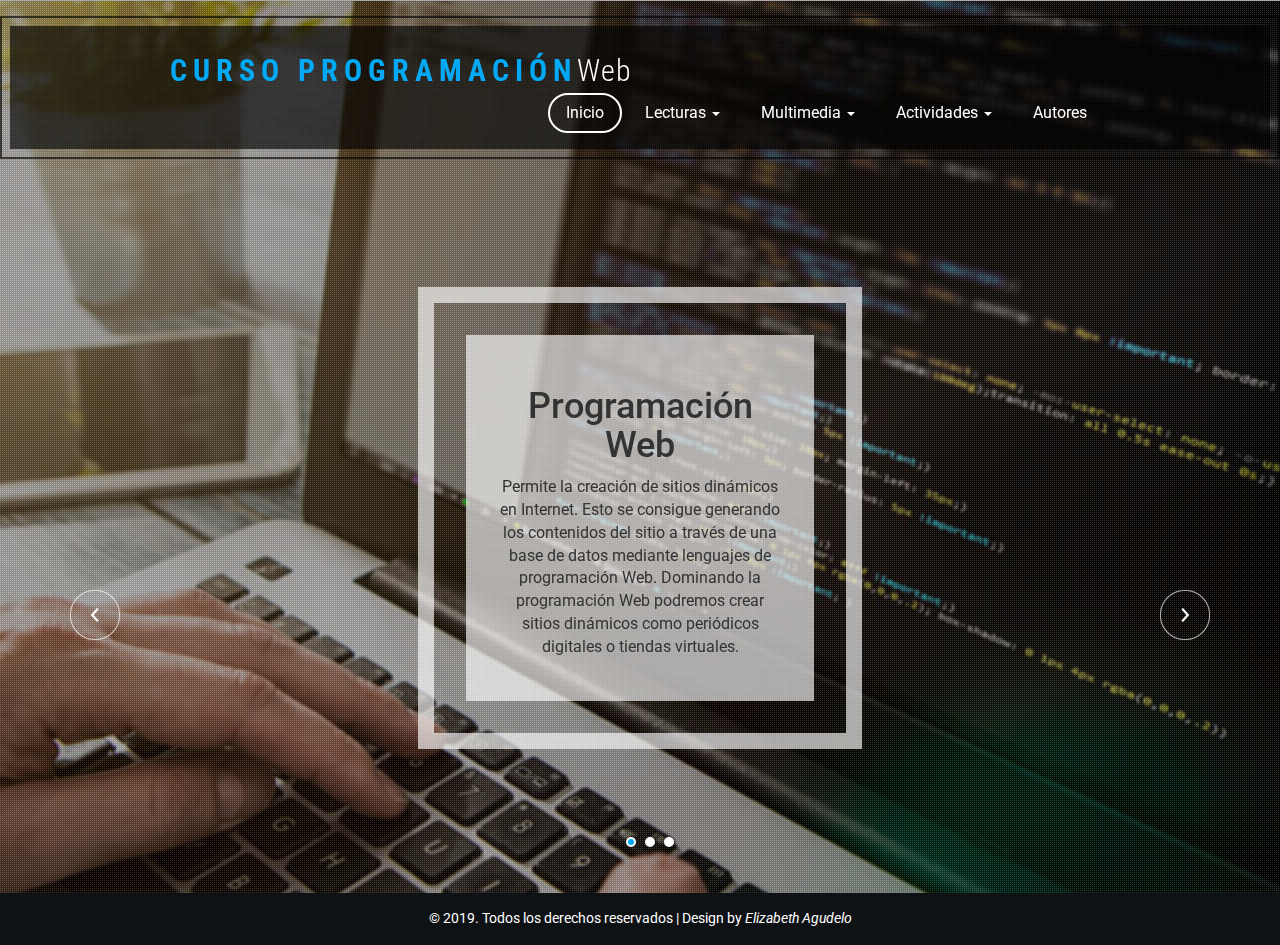
<file: index.html>
<!DOCTYPE html>
<html lang="en">
<head>
<title>OVI Programacion Web</title>
<meta name="viewport" content="width=device-width, initial-scale=1">
<meta charset="utf-8">
<script type="application/x-javascript"> addEventListener("load", function() { setTimeout(hideURLbar, 0); }, false); function hideURLbar(){ window.scrollTo(0,1); } </script>
<!-- bootstrap-css -->
<link href="css/bootstrap.css" rel="stylesheet" type="text/css" media="all" />
<!--// bootstrap-css -->
<!-- css -->
<link rel="stylesheet" href="css/style.css" type="text/css" media="all" />
<!--// css -->
<!-- font-awesome icons -->
<link href="css/font-awesome.css" rel="stylesheet"> 
<!-- //font-awesome icons -->
<!-- portfolio -->	
<link rel="stylesheet" href="css/chocolat.css" type="text/css" media="all">
<!-- //portfolio -->	
<!-- font -->
<link href="//fonts.googleapis.com/css?family=Roboto:100,100i,300,300i,400,400i,500,500i,700,700i,900,900i" rel="stylesheet">
<link href='//fonts.googleapis.com/css?family=Roboto+Condensed:400,700italic,700,400italic,300italic,300' rel='stylesheet' type='text/css'>
<!-- //font -->
<script src="js/jquery-1.11.1.min.js"></script>
<script src="js/bootstrap.js"></script>
<script type="text/javascript">
	jQuery(document).ready(function($) {
		$(".scroll").click(function(event){		
			event.preventDefault();
			$('html,body').animate({scrollTop:$(this.hash).offset().top},1000);
		});
	});
</script> 



</head>
<body>
	<!-- banner -->
	<div class="banner jarallax">
		<div class="agileinfo-dot">
			<div class="header-top">
				<div class="header">
					<div class="header-top-info">
						<nav class="navbar navbar-default">
							<!-- Brand and toggle get grouped for better mobile display -->
							<div class="navbar-header">
								<button type="button" class="navbar-toggle collapsed" data-toggle="collapse" data-target="#bs-example-navbar-collapse-1">
									<span class="sr-only">Toggle navigation</span>
									<span class="icon-bar"></span>
									<span class="icon-bar"></span>
									<span class="icon-bar"></span>
								</button>
								<div class="agileits-logo">
									<h1><a href="index.html">Curso Programación<span>Web</span></a></h1>
								</div>
							</div>

							<!-- Collect the nav links, forms, and other content for toggling -->
							<div class="collapse navbar-collapse nav-wil" id="bs-example-navbar-collapse-1">
								<nav>
									<ul class="nav navbar-nav">
										<li class="active"><a href="index.php">Inicio</a></li>
										
										<li class="dropdown">
											<a href="" class="dropdown-toggle" data-toggle="dropdown"> Lecturas <span class="caret"></span></a>
											<ul class="dropdown-menu">
											<li><a href="">lectura 1</a></li>
											<li><a href="">Lectura 2</a></li>
											<li><a href="">Lectura 3</a></li>
											<li><a href="">Lectura 4</a></li>
											<li><a href="">Lectura 5</a></li>
											
										</ul>
										</li>
										<li class="dropdown">
											<a href="" class="dropdown-toggle" data-toggle="dropdown"> Multimedia <span class="caret"></span></a>
											<ul class="dropdown-menu">
											<li><a href="">Audios</a></li>
											<li><a href="">Videos</a></li>
											
											
										</ul>
										</li>

										<li class="dropdown">
											<a href="" class="dropdown-toggle" data-toggle="dropdown"> Actividades <span class="caret"></span></a>
											<ul class="dropdown-menu">
											<li><a href="">Actividad 1</a></li>
											<li><a href="">Actividad 2</a></li>
											<li><a href="">Actividad 3</a></li>
											
											
										</ul>
										</li>
										<li class=""><a href="">Autores</a></li>
									</ul>
								</nav>
							</div>
							<!-- /.navbar-collapse -->
						</nav>
					</div>
				</div>
			</div>
			<div class="w3layouts-banner-info">
				<div class="container">
					<div class="w3layouts-banner-slider">
						<div class="w3layouts-banner-top-slider">
							<div class="slider">
								<div class="callbacks_container">
									<ul class="rslides callbacks callbacks1" id="slider4">
										<li>
											<div class="w3ls-text">
												<div class="w3ls-text-info">
													<h1>Programación Web</h1> <P> Permite la creación de sitios dinámicos en Internet. Esto se consigue generando los contenidos del sitio a través de una base de datos mediante lenguajes de programación Web. Dominando la programación Web podremos crear sitios dinámicos como periódicos digitales o tiendas virtuales.</P>
												</div>
											</div>
										</li>
										

											<li>
											<div class="w3ls-text">
												<div class="w3ls-text-info">
													<h1>Objetivo General</h1> <P> Presentar a los estudiantes de la UNAD la información y capacitación necesaria para que dichos estudiantes puedan superar todas las competencias que el curso Programación Web 1 demanda.</P>
												</div>
											</div>
										</li>
										
<li>
											<div class="w3ls-text">
												<div class="w3ls-text-info">
													<h1>Objetivos Especificos</h1> <P> Objetivo específico 1: 
Generar en los estudiantes conciencia sobre la importancia de los sistemas de gestión de bases de datos. <br>
Objetivo específico 2: 
Promover el desarrollo de la habilidad de abstracción que les permita a los estudiantes realizar el modelado de una base de datos.<br>
Objetivo específico 3: 
Fomentar en los estudiantes la capacidad de resolver problemas de administración de información, utilizando las diferentes herramientas tecnológicas existentes.
</P>
												</div>
											</div>
										</li>
										






									</ul>
								</div>
								<div class="clearfix"> </div>
								<script src="js/responsiveslides.min.js"></script>
								<script>
									// You can also use "$(window).load(function() {"
									$(function () {
									  // Slideshow 4
									  $("#slider4").responsiveSlides({
										auto: true,
										pager:true,
										nav:true,
										speed: 500,
										namespace: "callbacks",
										before: function () {
										  $('.events').append("<li>before event fired.</li>");
										},
										after: function () {
										  $('.events').append("<li>after event fired.</li>");
										}
									  });
								
									});
								 </script>
								<!--banner Slider starts Here-->
							</div>
						</div>
					</div>
				</div>
			</div>
		</div>
	</div>
	<!-- //banner -->
	<!-- welcome -->
	
	<!-- footer -->
	<footer>
		<div class="container">
			<div class="copyright">
				<p>© 2019. Todos los derechos reservados | Design by <i>Elizabeth Agudelo</i></p>
			</div>
		</div>
	</footer>
	<!-- //footer -->
	<script src="js/jarallax.js"></script>
	<script src="js/SmoothScroll.min.js"></script>
	<script type="text/javascript">
		/* init Jarallax */
		$('.jarallax').jarallax({
			speed: 0.5,
			imgWidth: 1366,
			imgHeight: 768
		})
	</script>
	<script src="js/responsiveslides.min.js"></script>
	<script type="text/javascript" src="js/move-top.js"></script>
	<script type="text/javascript" src="js/easing.js"></script>
	<!-- here stars scrolling icon -->
	<script type="text/javascript">
		$(document).ready(function() {
			/*
				var defaults = {
				containerID: 'toTop', // fading element id
				containerHoverID: 'toTopHover', // fading element hover id
				scrollSpeed: 1200,
				easingType: 'linear' 
				};
			*/
								
			$().UItoTop({ easingType: 'easeOutQuart' });
								
			});
	</script>
	<!-- //here ends scrolling icon -->
	<!-- Tabs-JavaScript -->
	<script src="js/jquery.filterizr.js"></script>
		<script src="js/controls.js"></script>
		<script type="text/javascript">
			$(function() {
				$('.filtr-container').filterizr();
			});
		</script>
	<!-- //Tabs-JavaScript -->
	<!-- PopUp-Box-JavaScript -->
		<script src="js/jquery.chocolat.js"></script>
		<script type="text/javascript">
			$(function() {
				$('.filtr-item a').Chocolat();
			});
		</script>
	<!-- //PopUp-Box-JavaScript -->
</body>	
</html>
</file>
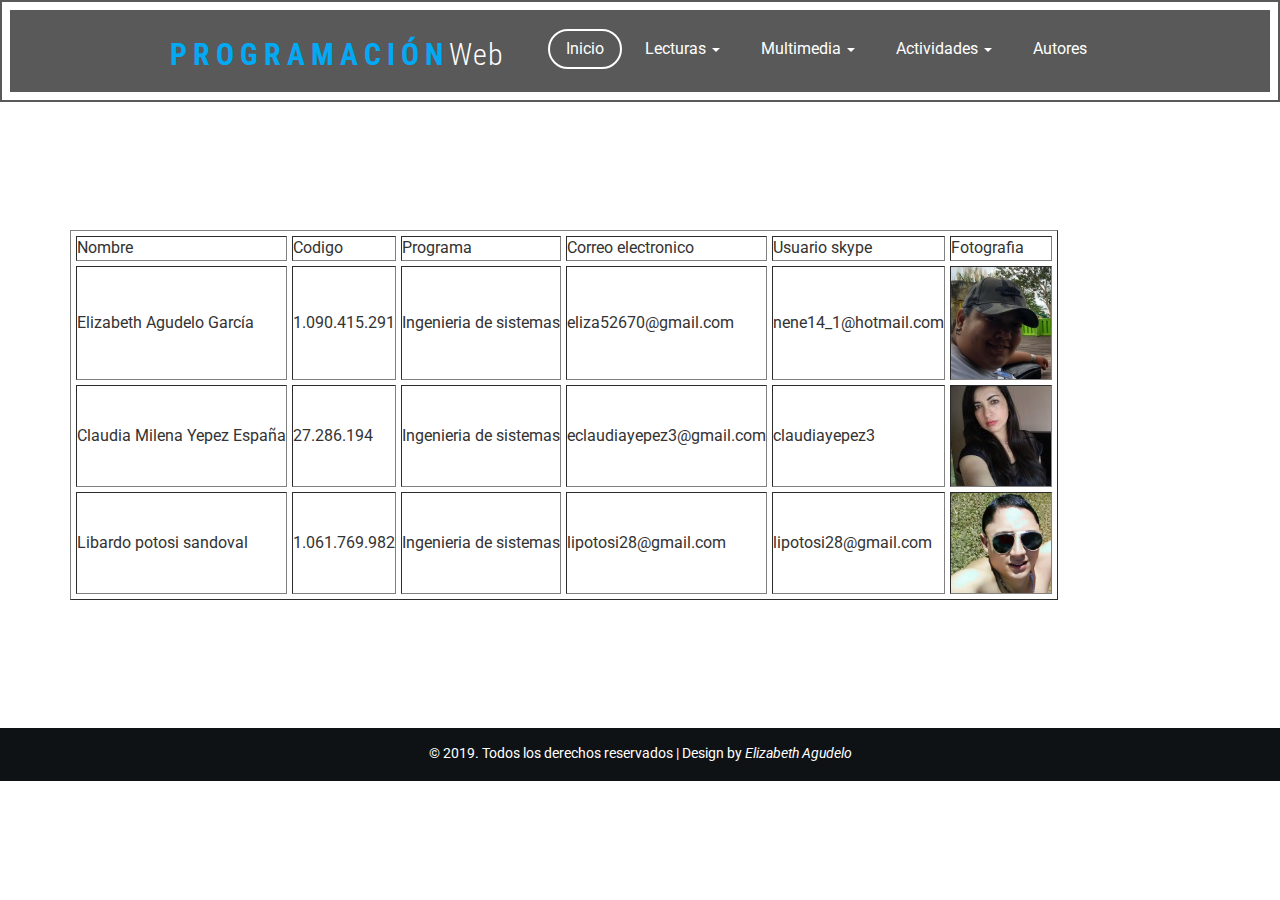
<file: autores.html>
<!DOCTYPE html>
<html lang="en">
<head>
<title>OVI Programacion Web</title>
<meta name="viewport" content="width=device-width, initial-scale=1">
<meta charset="utf-8">
<script type="application/x-javascript"> addEventListener("load", function() { setTimeout(hideURLbar, 0); }, false); function hideURLbar(){ window.scrollTo(0,1); } </script>
<!-- bootstrap-css -->
<link href="css/bootstrap.css" rel="stylesheet" type="text/css" media="all" />
<!--// bootstrap-css -->
<!-- css -->
<link rel="stylesheet" href="css/style.css" type="text/css" media="all" />
<!--// css -->
<!-- font-awesome icons -->
<link href="css/font-awesome.css" rel="stylesheet"> 
<!-- //font-awesome icons -->
<!-- portfolio -->	
<link rel="stylesheet" href="css/chocolat.css" type="text/css" media="all">
<!-- //portfolio -->	
<!-- font -->
<link href="//fonts.googleapis.com/css?family=Roboto:100,100i,300,300i,400,400i,500,500i,700,700i,900,900i" rel="stylesheet">
<link href='//fonts.googleapis.com/css?family=Roboto+Condensed:400,700italic,700,400italic,300italic,300' rel='stylesheet' type='text/css'>
<!-- //font -->
<script src="js/jquery-1.11.1.min.js"></script>
<script src="js/bootstrap.js"></script>
<script type="text/javascript">
	jQuery(document).ready(function($) {
		$(".scroll").click(function(event){		
			event.preventDefault();
			$('html,body').animate({scrollTop:$(this.hash).offset().top},1000);
		});
	});
</script> 



</head>
<body>
	<!-- banner -->

		
			<div class="header-top">
				<div class="header">
					<div class="header-top-info">
						<nav class="navbar navbar-default">
							<!-- Brand and toggle get grouped for better mobile display -->
							<div class="navbar-header">
								<button type="button" class="navbar-toggle collapsed" data-toggle="collapse" data-target="#bs-example-navbar-collapse-1">
									<span class="sr-only">Toggle navigation</span>
									<span class="icon-bar"></span>
									<span class="icon-bar"></span>
									<span class="icon-bar"></span>
								</button>
								<div class="agileits-logo">
									<h1><a href="index.html">Programación<span>Web</span></a></h1>
								</div>
							</div>

							<!-- Collect the nav links, forms, and other content for toggling -->
							<div class="collapse navbar-collapse nav-wil" id="bs-example-navbar-collapse-1">
								<nav>
									<ul class="nav navbar-nav">
										<li class="active"><a href="index.html">Inicio</a></li>
										
										<li class="dropdown">
											<a href="" class="dropdown-toggle" data-toggle="dropdown"> Lecturas <span class="caret"></span></a>
											<ul class="dropdown-menu">
											<li><a href="lectura1.html">lectura 1</a></li>
											<li><a href="lectura2.html">Lectura 2</a></li>
											<li><a href="lectura3.html">Lectura 3</a></li>
											<li><a href="lectura4.html">Lectura 4</a></li>
											<li><a href="lectura5.html">Lectura 5</a></li>
											
										</ul>
										</li>
										<li class="dropdown">
											<a href="" class="dropdown-toggle" data-toggle="dropdown"> Multimedia <span class="caret"></span></a>
											<ul class="dropdown-menu">
											<li><a href="">Audios</a></li>
											<li><a href="">Videos</a></li>
											
											
										</ul>
										</li>

										<li class="dropdown">
											<a href="" class="dropdown-toggle" data-toggle="dropdown"> Actividades <span class="caret"></span></a>
											<ul class="dropdown-menu">
											<li><a href="">Actividad 1</a></li>
											<li><a href="">Actividad 2</a></li>
											<li><a href="">Actividad 3</a></li>
											
											
										</ul>
										</li>
										<li class=""><a href="autores.html">Autores</a></li>
									</ul>
								</nav>
							</div>
							<!-- /.navbar-collapse -->
						</nav>
					</div>
				</div>
			</div>
			<div class="w3layouts-banner-info">
				<div class="container">
						
<table border="1px">
<tr>
<td>Nombre</td>
<td>Codigo</td>
<td>Programa</td>
<td>Correo electronico</td>
<td>Usuario skype</td>
<td>Fotografia</td>



</tr>
<tr>

<td>Elizabeth Agudelo García</td>
<td>1.090.415.291</td>
<td>Ingenieria de sistemas</td>
<td>eliza52670@gmail.com</td>
<td>nene14_1@hotmail.com</td>
<td><img src="images/iza.jpg"width="100px"></td>

</tr>


<tr>

<td>Claudia Milena Yepez España</td>
<td>27.286.194</td>
<td>Ingenieria de sistemas</td>
<td>eclaudiayepez3@gmail.com</td>
<td>claudiayepez3</td>
<td><img src="images/claudia.jpg"></td>

</tr>

<tr>

<td>Libardo potosi sandoval</td>
<td>1.061.769.982</td>
<td>Ingenieria de sistemas</td>
<td>lipotosi28@gmail.com</td>
<td>lipotosi28@gmail.com</td>
<td><img src="images/libardo.jpg"width="100px"></td>

</tr>


</table>



















								<div class="clearfix"> </div>
								<script src="js/responsiveslides.min.js"></script>
								<script>
									// You can also use "$(window).load(function() {"
									$(function () {
									  // Slideshow 4
									  $("#slider4").responsiveSlides({
										auto: true,
										pager:true,
										nav:true,
										speed: 500,
										namespace: "callbacks",
										before: function () {
										  $('.events').append("<li>before event fired.</li>");
										},
										after: function () {
										  $('.events').append("<li>after event fired.</li>");
										}
									  });
								
									});
								 </script>
								<!--banner Slider starts Here-->
							</div>
						</div>
					</div>
				</div>
			</div>
		</div>
	</div>
	<!-- //banner -->
	<!-- welcome -->
	
	<!-- footer -->
	<footer>
		<div class="container">
			<div class="copyright">
				<p>© 2019. Todos los derechos reservados | Design by <i>Elizabeth Agudelo</i></p>
			</div>
		</div>
	</footer>
	<!-- //footer -->
	<script src="js/jarallax.js"></script>
	<script src="js/SmoothScroll.min.js"></script>
	<script type="text/javascript">
		/* init Jarallax */
		$('.jarallax').jarallax({
			speed: 0.5,
			imgWidth: 1366,
			imgHeight: 768
		})
	</script>
	<script src="js/responsiveslides.min.js"></script>
	<script type="text/javascript" src="js/move-top.js"></script>
	<script type="text/javascript" src="js/easing.js"></script>
	<!-- here stars scrolling icon -->
	<script type="text/javascript">
		$(document).ready(function() {
			/*
				var defaults = {
				containerID: 'toTop', // fading element id
				containerHoverID: 'toTopHover', // fading element hover id
				scrollSpeed: 1200,
				easingType: 'linear' 
				};
			*/
								
			$().UItoTop({ easingType: 'easeOutQuart' });
								
			});
	</script>
	<!-- //here ends scrolling icon -->
	<!-- Tabs-JavaScript -->
	<script src="js/jquery.filterizr.js"></script>
		<script src="js/controls.js"></script>
		<script type="text/javascript">
			$(function() {
				$('.filtr-container').filterizr();
			});
		</script>
	<!-- //Tabs-JavaScript -->
	<!-- PopUp-Box-JavaScript -->
		<script src="js/jquery.chocolat.js"></script>
		<script type="text/javascript">
			$(function() {
				$('.filtr-item a').Chocolat();
			});
		</script>
	<!-- //PopUp-Box-JavaScript -->
</body>	
</html>
</file>
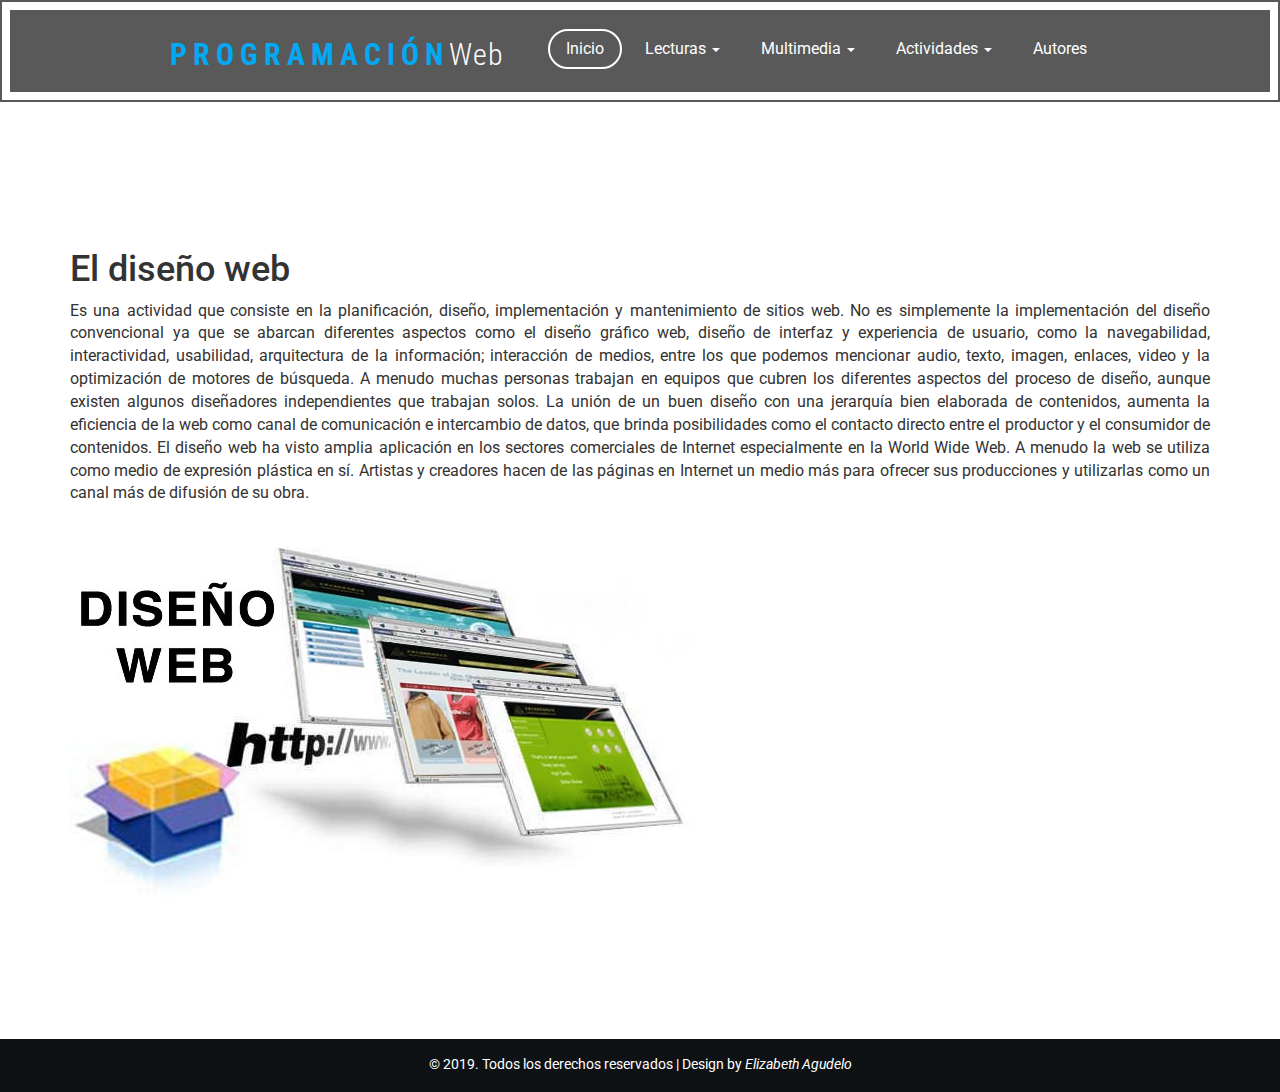
<file: lectura2.html>
<!DOCTYPE html>
<html lang="en">
<head>
<title>OVI Programacion Web</title>
<meta name="viewport" content="width=device-width, initial-scale=1">
<meta charset="utf-8">
<script type="application/x-javascript"> addEventListener("load", function() { setTimeout(hideURLbar, 0); }, false); function hideURLbar(){ window.scrollTo(0,1); } </script>
<!-- bootstrap-css -->
<link href="css/bootstrap.css" rel="stylesheet" type="text/css" media="all" />
<!--// bootstrap-css -->
<!-- css -->
<link rel="stylesheet" href="css/style.css" type="text/css" media="all" />
<!--// css -->
<!-- font-awesome icons -->
<link href="css/font-awesome.css" rel="stylesheet"> 
<!-- //font-awesome icons -->
<!-- portfolio -->	
<link rel="stylesheet" href="css/chocolat.css" type="text/css" media="all">
<!-- //portfolio -->	
<!-- font -->
<link href="//fonts.googleapis.com/css?family=Roboto:100,100i,300,300i,400,400i,500,500i,700,700i,900,900i" rel="stylesheet">
<link href='//fonts.googleapis.com/css?family=Roboto+Condensed:400,700italic,700,400italic,300italic,300' rel='stylesheet' type='text/css'>
<!-- //font -->
<script src="js/jquery-1.11.1.min.js"></script>
<script src="js/bootstrap.js"></script>
<script type="text/javascript">
	jQuery(document).ready(function($) {
		$(".scroll").click(function(event){		
			event.preventDefault();
			$('html,body').animate({scrollTop:$(this.hash).offset().top},1000);
		});
	});
</script> 



</head>
<body>
	<!-- banner -->

		
			<div class="header-top">
				<div class="header">
					<div class="header-top-info">
						<nav class="navbar navbar-default">
							<!-- Brand and toggle get grouped for better mobile display -->
							<div class="navbar-header">
								<button type="button" class="navbar-toggle collapsed" data-toggle="collapse" data-target="#bs-example-navbar-collapse-1">
									<span class="sr-only">Toggle navigation</span>
									<span class="icon-bar"></span>
									<span class="icon-bar"></span>
									<span class="icon-bar"></span>
								</button>
								<div class="agileits-logo">
									<h1><a href="index.html">Programación<span>Web</span></a></h1>
								</div>
							</div>

							<!-- Collect the nav links, forms, and other content for toggling -->
							<div class="collapse navbar-collapse nav-wil" id="bs-example-navbar-collapse-1">
								<nav>
									<ul class="nav navbar-nav">
										<li class="active"><a href="index.html">Inicio</a></li>
										
										<li class="dropdown">
											<a href="" class="dropdown-toggle" data-toggle="dropdown"> Lecturas <span class="caret"></span></a>
											<ul class="dropdown-menu">
											<li><a href="lectura1.html">lectura 1</a></li>
											<li><a href="lectura2.html">Lectura 2</a></li>
											<li><a href="lectura3.html">Lectura 3</a></li>
											<li><a href="lectura4.html">Lectura 4</a></li>
											<li><a href="lectura5.html">Lectura 5</a></li>
											
										</ul>
										</li>
										<li class="dropdown">
											<a href="" class="dropdown-toggle" data-toggle="dropdown"> Multimedia <span class="caret"></span></a>
											<ul class="dropdown-menu">
											<li><a href="">Audios</a></li>
											<li><a href="">Videos</a></li>
											
											
										</ul>
										</li>

										<li class="dropdown">
											<a href="" class="dropdown-toggle" data-toggle="dropdown"> Actividades <span class="caret"></span></a>
											<ul class="dropdown-menu">
											<li><a href="">Actividad 1</a></li>
											<li><a href="">Actividad 2</a></li>
											<li><a href="">Actividad 3</a></li>
											
											
										</ul>
										</li>
										<li class=""><a href="autores.html">Autores</a></li>
									</ul>
								</nav>
							</div>
							<!-- /.navbar-collapse -->
						</nav>
					</div>
				</div>
			</div>
			<div class="w3layouts-banner-info">
				<div class="container">
						
<h1>El diseño web</h1>

<p align="justify">Es una actividad que consiste en la planificación, diseño, implementación y mantenimiento de sitios web. No es simplemente la implementación del diseño convencional ya que se abarcan diferentes aspectos como el diseño gráfico web, diseño de interfaz y experiencia de usuario, como la navegabilidad, interactividad, usabilidad, arquitectura de la información; interacción de medios, entre los que podemos mencionar audio, texto, imagen, enlaces, video y la optimización de motores de búsqueda. A menudo muchas personas trabajan en equipos que cubren los diferentes aspectos del proceso de diseño, aunque existen algunos diseñadores independientes que trabajan solos.

La unión de un buen diseño con una jerarquía bien elaborada de contenidos, aumenta la eficiencia de la web como canal de comunicación e intercambio de datos, que brinda posibilidades como el contacto directo entre el productor y el consumidor de contenidos.
El diseño web ha visto amplia aplicación en los sectores comerciales de Internet especialmente en la World Wide Web. A menudo la web se utiliza como medio de expresión plástica en sí. Artistas y creadores hacen de las páginas en Internet un medio más para ofrecer sus producciones y utilizarlas como un canal más de difusión de su obra.
</p>

<img src="images/diseno.jpg">




















								<div class="clearfix"> </div>
								<script src="js/responsiveslides.min.js"></script>
								<script>
									// You can also use "$(window).load(function() {"
									$(function () {
									  // Slideshow 4
									  $("#slider4").responsiveSlides({
										auto: true,
										pager:true,
										nav:true,
										speed: 500,
										namespace: "callbacks",
										before: function () {
										  $('.events').append("<li>before event fired.</li>");
										},
										after: function () {
										  $('.events').append("<li>after event fired.</li>");
										}
									  });
								
									});
								 </script>
								<!--banner Slider starts Here-->
							</div>
						</div>
					</div>
				</div>
			</div>
		</div>
	</div>
	<!-- //banner -->
	<!-- welcome -->
	
	<!-- footer -->
	<footer>
		<div class="container">
			<div class="copyright">
				<p>© 2019. Todos los derechos reservados | Design by <i>Elizabeth Agudelo</i></p>
			</div>
		</div>
	</footer>
	<!-- //footer -->
	<script src="js/jarallax.js"></script>
	<script src="js/SmoothScroll.min.js"></script>
	<script type="text/javascript">
		/* init Jarallax */
		$('.jarallax').jarallax({
			speed: 0.5,
			imgWidth: 1366,
			imgHeight: 768
		})
	</script>
	<script src="js/responsiveslides.min.js"></script>
	<script type="text/javascript" src="js/move-top.js"></script>
	<script type="text/javascript" src="js/easing.js"></script>
	<!-- here stars scrolling icon -->
	<script type="text/javascript">
		$(document).ready(function() {
			/*
				var defaults = {
				containerID: 'toTop', // fading element id
				containerHoverID: 'toTopHover', // fading element hover id
				scrollSpeed: 1200,
				easingType: 'linear' 
				};
			*/
								
			$().UItoTop({ easingType: 'easeOutQuart' });
								
			});
	</script>
	<!-- //here ends scrolling icon -->
	<!-- Tabs-JavaScript -->
	<script src="js/jquery.filterizr.js"></script>
		<script src="js/controls.js"></script>
		<script type="text/javascript">
			$(function() {
				$('.filtr-container').filterizr();
			});
		</script>
	<!-- //Tabs-JavaScript -->
	<!-- PopUp-Box-JavaScript -->
		<script src="js/jquery.chocolat.js"></script>
		<script type="text/javascript">
			$(function() {
				$('.filtr-item a').Chocolat();
			});
		</script>
	<!-- //PopUp-Box-JavaScript -->
</body>	
</html>
</file>
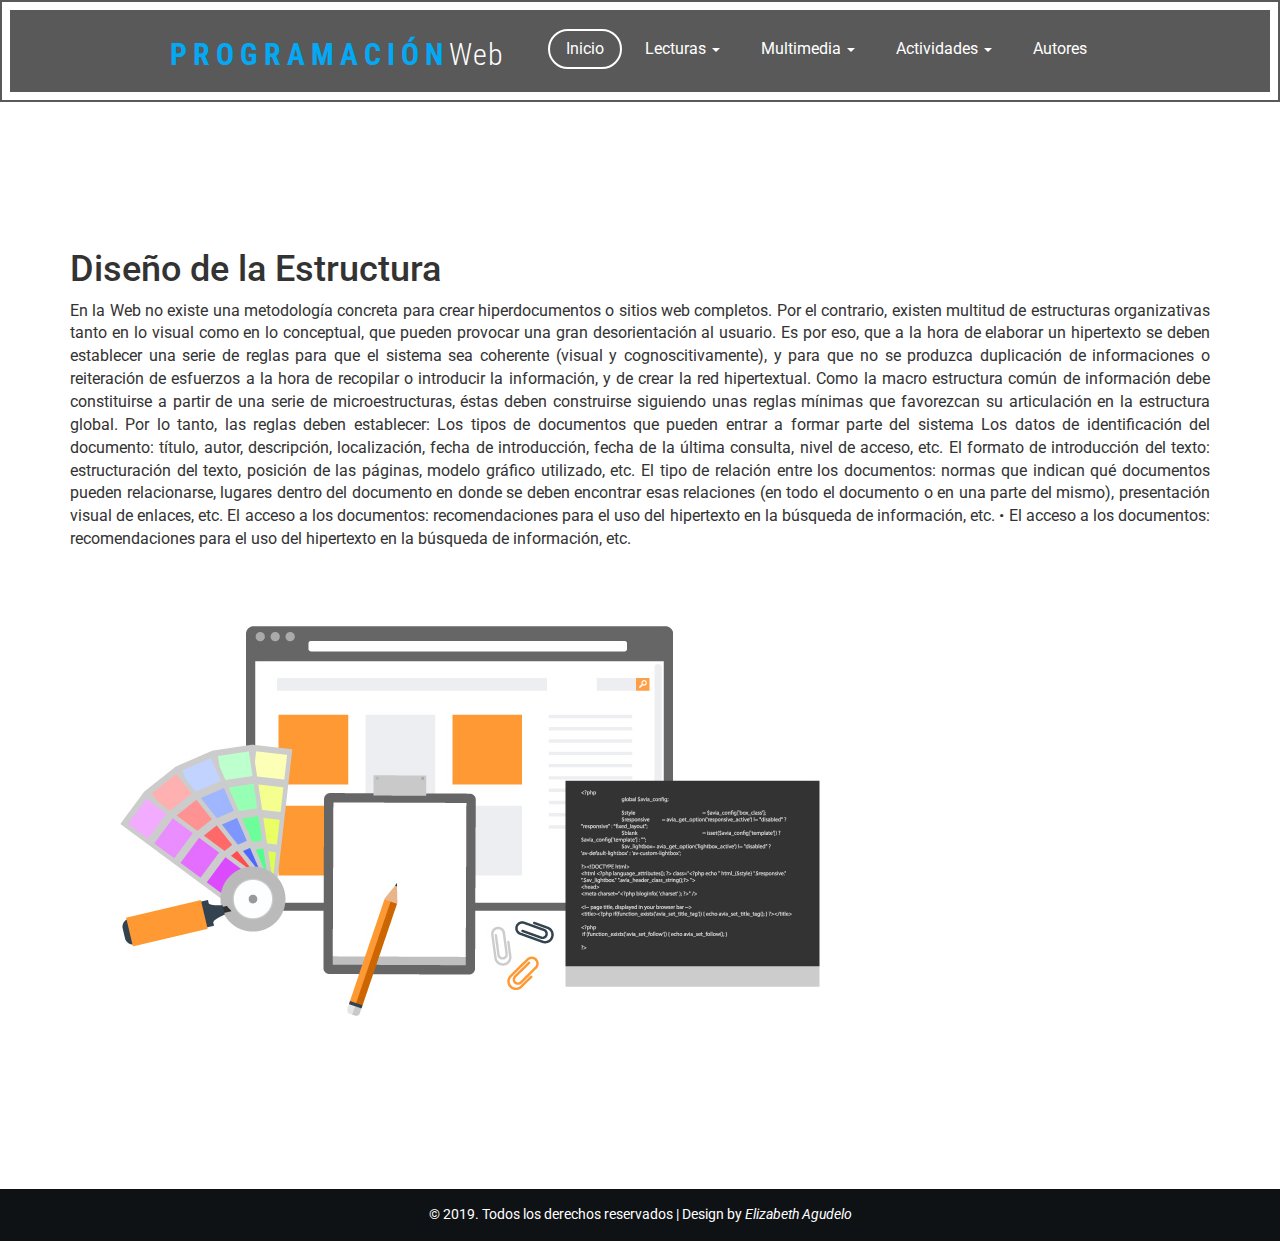
<file: lectura3.html>
<!DOCTYPE html>
<html lang="en">
<head>
<title>OVI Programacion Web</title>
<meta name="viewport" content="width=device-width, initial-scale=1">
<meta charset="utf-8">
<script type="application/x-javascript"> addEventListener("load", function() { setTimeout(hideURLbar, 0); }, false); function hideURLbar(){ window.scrollTo(0,1); } </script>
<!-- bootstrap-css -->
<link href="css/bootstrap.css" rel="stylesheet" type="text/css" media="all" />
<!--// bootstrap-css -->
<!-- css -->
<link rel="stylesheet" href="css/style.css" type="text/css" media="all" />
<!--// css -->
<!-- font-awesome icons -->
<link href="css/font-awesome.css" rel="stylesheet"> 
<!-- //font-awesome icons -->
<!-- portfolio -->	
<link rel="stylesheet" href="css/chocolat.css" type="text/css" media="all">
<!-- //portfolio -->	
<!-- font -->
<link href="//fonts.googleapis.com/css?family=Roboto:100,100i,300,300i,400,400i,500,500i,700,700i,900,900i" rel="stylesheet">
<link href='//fonts.googleapis.com/css?family=Roboto+Condensed:400,700italic,700,400italic,300italic,300' rel='stylesheet' type='text/css'>
<!-- //font -->
<script src="js/jquery-1.11.1.min.js"></script>
<script src="js/bootstrap.js"></script>
<script type="text/javascript">
	jQuery(document).ready(function($) {
		$(".scroll").click(function(event){		
			event.preventDefault();
			$('html,body').animate({scrollTop:$(this.hash).offset().top},1000);
		});
	});
</script> 



</head>
<body>
	<!-- banner -->

		
			<div class="header-top">
				<div class="header">
					<div class="header-top-info">
						<nav class="navbar navbar-default">
							<!-- Brand and toggle get grouped for better mobile display -->
							<div class="navbar-header">
								<button type="button" class="navbar-toggle collapsed" data-toggle="collapse" data-target="#bs-example-navbar-collapse-1">
									<span class="sr-only">Toggle navigation</span>
									<span class="icon-bar"></span>
									<span class="icon-bar"></span>
									<span class="icon-bar"></span>
								</button>
								<div class="agileits-logo">
									<h1><a href="index.html">Programación<span>Web</span></a></h1>
								</div>
							</div>

							<!-- Collect the nav links, forms, and other content for toggling -->
							<div class="collapse navbar-collapse nav-wil" id="bs-example-navbar-collapse-1">
								<nav>
									<ul class="nav navbar-nav">
										<li class="active"><a href="index.html">Inicio</a></li>
										
										<li class="dropdown">
											<a href="" class="dropdown-toggle" data-toggle="dropdown"> Lecturas <span class="caret"></span></a>
											<ul class="dropdown-menu">
											<li><a href="lectura1.html">lectura 1</a></li>
											<li><a href="lectura2.html">Lectura 2</a></li>
											<li><a href="lectura3.html">Lectura 3</a></li>
											<li><a href="lectura4.html">Lectura 4</a></li>
											<li><a href="lectura5.html">Lectura 5</a></li>
											
										</ul>
										</li>
										<li class="dropdown">
											<a href="" class="dropdown-toggle" data-toggle="dropdown"> Multimedia <span class="caret"></span></a>
											<ul class="dropdown-menu">
											<li><a href="">Audios</a></li>
											<li><a href="">Videos</a></li>
											
											
										</ul>
										</li>

										<li class="dropdown">
											<a href="" class="dropdown-toggle" data-toggle="dropdown"> Actividades <span class="caret"></span></a>
											<ul class="dropdown-menu">
											<li><a href="">Actividad 1</a></li>
											<li><a href="">Actividad 2</a></li>
											<li><a href="">Actividad 3</a></li>
											
											
										</ul>
										</li>
										<li class=""><a href="autores.html">Autores</a></li>
									</ul>
								</nav>
							</div>
							<!-- /.navbar-collapse -->
						</nav>
					</div>
				</div>
			</div>
			<div class="w3layouts-banner-info">
				<div class="container">
						
<h1>Diseño de la Estructura</h1>

<p align="justify">En la Web no existe una metodología concreta para crear hiperdocumentos o sitios web completos. Por el contrario, existen multitud de estructuras organizativas tanto en lo visual como en lo conceptual, que pueden provocar una gran desorientación al usuario. Es por eso, que a la hora de elaborar un hipertexto se deben establecer una serie de reglas para que el sistema sea coherente (visual y cognoscitivamente), y para que no se produzca duplicación de informaciones o reiteración de esfuerzos a la hora de recopilar o introducir la información, y de crear la red hipertextual. Como la macro estructura común de información debe constituirse a partir de una serie de microestructuras, éstas deben construirse siguiendo unas reglas mínimas que favorezcan su articulación en la estructura global. Por lo tanto, las reglas deben establecer:
 Los tipos de documentos que pueden entrar a formar parte del sistema
 Los datos de identificación del documento: título, autor, descripción, localización, fecha de introducción, fecha de la última consulta, nivel de acceso, etc.
 El formato de introducción del texto: estructuración del texto, posición de las páginas, modelo gráfico utilizado, etc.
 El tipo de relación entre los documentos: normas que indican qué documentos pueden relacionarse, lugares dentro del documento en donde se deben encontrar esas relaciones (en todo el documento o en una parte del mismo), presentación visual de enlaces, etc.
 El acceso a los documentos: recomendaciones para el uso del hipertexto en la búsqueda de información, etc.
•	El acceso a los documentos: recomendaciones para el uso del hipertexto en la búsqueda de información, etc.

</p>

<img src="images/estructura.jpg">




















								<div class="clearfix"> </div>
								<script src="js/responsiveslides.min.js"></script>
								<script>
									// You can also use "$(window).load(function() {"
									$(function () {
									  // Slideshow 4
									  $("#slider4").responsiveSlides({
										auto: true,
										pager:true,
										nav:true,
										speed: 500,
										namespace: "callbacks",
										before: function () {
										  $('.events').append("<li>before event fired.</li>");
										},
										after: function () {
										  $('.events').append("<li>after event fired.</li>");
										}
									  });
								
									});
								 </script>
								<!--banner Slider starts Here-->
							</div>
						</div>
					</div>
				</div>
			</div>
		</div>
	</div>
	<!-- //banner -->
	<!-- welcome -->
	
	<!-- footer -->
	<footer>
		<div class="container">
			<div class="copyright">
				<p>© 2019. Todos los derechos reservados | Design by <i>Elizabeth Agudelo</i></p>
			</div>
		</div>
	</footer>
	<!-- //footer -->
	<script src="js/jarallax.js"></script>
	<script src="js/SmoothScroll.min.js"></script>
	<script type="text/javascript">
		/* init Jarallax */
		$('.jarallax').jarallax({
			speed: 0.5,
			imgWidth: 1366,
			imgHeight: 768
		})
	</script>
	<script src="js/responsiveslides.min.js"></script>
	<script type="text/javascript" src="js/move-top.js"></script>
	<script type="text/javascript" src="js/easing.js"></script>
	<!-- here stars scrolling icon -->
	<script type="text/javascript">
		$(document).ready(function() {
			/*
				var defaults = {
				containerID: 'toTop', // fading element id
				containerHoverID: 'toTopHover', // fading element hover id
				scrollSpeed: 1200,
				easingType: 'linear' 
				};
			*/
								
			$().UItoTop({ easingType: 'easeOutQuart' });
								
			});
	</script>
	<!-- //here ends scrolling icon -->
	<!-- Tabs-JavaScript -->
	<script src="js/jquery.filterizr.js"></script>
		<script src="js/controls.js"></script>
		<script type="text/javascript">
			$(function() {
				$('.filtr-container').filterizr();
			});
		</script>
	<!-- //Tabs-JavaScript -->
	<!-- PopUp-Box-JavaScript -->
		<script src="js/jquery.chocolat.js"></script>
		<script type="text/javascript">
			$(function() {
				$('.filtr-item a').Chocolat();
			});
		</script>
	<!-- //PopUp-Box-JavaScript -->
</body>	
</html>
</file>
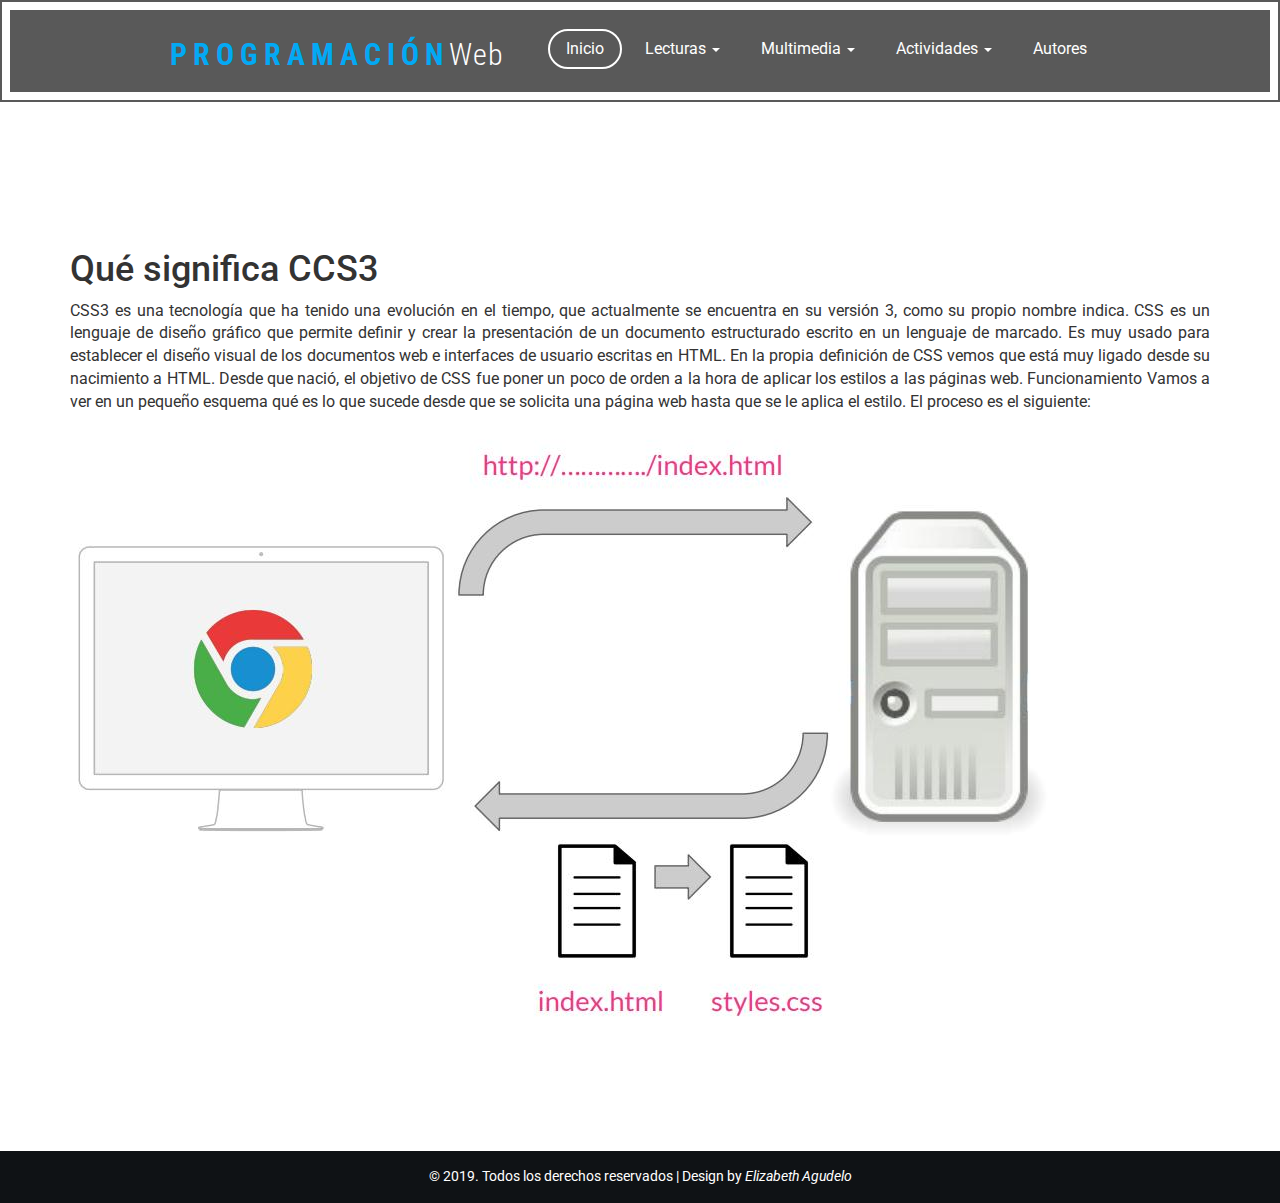
<file: lectura4.html>
<!DOCTYPE html>
<html lang="en">
<head>
<title>OVI Programacion Web</title>
<meta name="viewport" content="width=device-width, initial-scale=1">
<meta charset="utf-8">
<script type="application/x-javascript"> addEventListener("load", function() { setTimeout(hideURLbar, 0); }, false); function hideURLbar(){ window.scrollTo(0,1); } </script>
<!-- bootstrap-css -->
<link href="css/bootstrap.css" rel="stylesheet" type="text/css" media="all" />
<!--// bootstrap-css -->
<!-- css -->
<link rel="stylesheet" href="css/style.css" type="text/css" media="all" />
<!--// css -->
<!-- font-awesome icons -->
<link href="css/font-awesome.css" rel="stylesheet"> 
<!-- //font-awesome icons -->
<!-- portfolio -->	
<link rel="stylesheet" href="css/chocolat.css" type="text/css" media="all">
<!-- //portfolio -->	
<!-- font -->
<link href="//fonts.googleapis.com/css?family=Roboto:100,100i,300,300i,400,400i,500,500i,700,700i,900,900i" rel="stylesheet">
<link href='//fonts.googleapis.com/css?family=Roboto+Condensed:400,700italic,700,400italic,300italic,300' rel='stylesheet' type='text/css'>
<!-- //font -->
<script src="js/jquery-1.11.1.min.js"></script>
<script src="js/bootstrap.js"></script>
<script type="text/javascript">
	jQuery(document).ready(function($) {
		$(".scroll").click(function(event){		
			event.preventDefault();
			$('html,body').animate({scrollTop:$(this.hash).offset().top},1000);
		});
	});
</script> 



</head>
<body>
	<!-- banner -->

		
			<div class="header-top">
				<div class="header">
					<div class="header-top-info">
						<nav class="navbar navbar-default">
							<!-- Brand and toggle get grouped for better mobile display -->
							<div class="navbar-header">
								<button type="button" class="navbar-toggle collapsed" data-toggle="collapse" data-target="#bs-example-navbar-collapse-1">
									<span class="sr-only">Toggle navigation</span>
									<span class="icon-bar"></span>
									<span class="icon-bar"></span>
									<span class="icon-bar"></span>
								</button>
								<div class="agileits-logo">
									<h1><a href="index.html">Programación<span>Web</span></a></h1>
								</div>
							</div>

							<!-- Collect the nav links, forms, and other content for toggling -->
							<div class="collapse navbar-collapse nav-wil" id="bs-example-navbar-collapse-1">
								<nav>
									<ul class="nav navbar-nav">
										<li class="active"><a href="index.html">Inicio</a></li>
										
										<li class="dropdown">
											<a href="" class="dropdown-toggle" data-toggle="dropdown"> Lecturas <span class="caret"></span></a>
											<ul class="dropdown-menu">
											<li><a href="lectura1.html">lectura 1</a></li>
											<li><a href="lectura2.html">Lectura 2</a></li>
											<li><a href="lectura3.html">Lectura 3</a></li>
											<li><a href="lectura4.html">Lectura 4</a></li>
											<li><a href="lectura5.html">Lectura 5</a></li>
											
										</ul>
										</li>
										<li class="dropdown">
											<a href="" class="dropdown-toggle" data-toggle="dropdown"> Multimedia <span class="caret"></span></a>
											<ul class="dropdown-menu">
											<li><a href="">Audios</a></li>
											<li><a href="">Videos</a></li>
											
											
										</ul>
										</li>

										<li class="dropdown">
											<a href="" class="dropdown-toggle" data-toggle="dropdown"> Actividades <span class="caret"></span></a>
											<ul class="dropdown-menu">
											<li><a href="">Actividad 1</a></li>
											<li><a href="">Actividad 2</a></li>
											<li><a href="">Actividad 3</a></li>
											
											
										</ul>
										</li>
										<li class=""><a href="autores.html">Autores</a></li>
									</ul>
								</nav>
							</div>
							<!-- /.navbar-collapse -->
						</nav>
					</div>
				</div>
			</div>
			<div class="w3layouts-banner-info">
				<div class="container">
						
<h1>Qué significa CCS3</h1>

<p align="justify">CSS3 es una tecnología que ha tenido una evolución en el tiempo, que actualmente se encuentra en su versión 3, como su propio nombre indica.
CSS es un lenguaje de diseño gráfico que permite definir y crear la presentación de un documento estructurado escrito en un lenguaje de marcado. Es muy usado para establecer el diseño visual de los documentos web e interfaces de usuario escritas en HTML.
En la propia definición de CSS vemos que está muy ligado desde su nacimiento a HTML. Desde que nació, el objetivo de CSS fue poner un poco de orden a la hora de aplicar los estilos a las páginas web.
Funcionamiento
Vamos a ver en un pequeño esquema qué es lo que sucede desde que se solicita una página web hasta que se le aplica el estilo. El proceso es el siguiente:


</p>

<img src="images/css.jpg">




















								<div class="clearfix"> </div>
								<script src="js/responsiveslides.min.js"></script>
								<script>
									// You can also use "$(window).load(function() {"
									$(function () {
									  // Slideshow 4
									  $("#slider4").responsiveSlides({
										auto: true,
										pager:true,
										nav:true,
										speed: 500,
										namespace: "callbacks",
										before: function () {
										  $('.events').append("<li>before event fired.</li>");
										},
										after: function () {
										  $('.events').append("<li>after event fired.</li>");
										}
									  });
								
									});
								 </script>
								<!--banner Slider starts Here-->
							</div>
						</div>
					</div>
				</div>
			</div>
		</div>
	</div>
	<!-- //banner -->
	<!-- welcome -->
	
	<!-- footer -->
	<footer>
		<div class="container">
			<div class="copyright">
				<p>© 2019. Todos los derechos reservados | Design by <i>Elizabeth Agudelo</i></p>
			</div>
		</div>
	</footer>
	<!-- //footer -->
	<script src="js/jarallax.js"></script>
	<script src="js/SmoothScroll.min.js"></script>
	<script type="text/javascript">
		/* init Jarallax */
		$('.jarallax').jarallax({
			speed: 0.5,
			imgWidth: 1366,
			imgHeight: 768
		})
	</script>
	<script src="js/responsiveslides.min.js"></script>
	<script type="text/javascript" src="js/move-top.js"></script>
	<script type="text/javascript" src="js/easing.js"></script>
	<!-- here stars scrolling icon -->
	<script type="text/javascript">
		$(document).ready(function() {
			/*
				var defaults = {
				containerID: 'toTop', // fading element id
				containerHoverID: 'toTopHover', // fading element hover id
				scrollSpeed: 1200,
				easingType: 'linear' 
				};
			*/
								
			$().UItoTop({ easingType: 'easeOutQuart' });
								
			});
	</script>
	<!-- //here ends scrolling icon -->
	<!-- Tabs-JavaScript -->
	<script src="js/jquery.filterizr.js"></script>
		<script src="js/controls.js"></script>
		<script type="text/javascript">
			$(function() {
				$('.filtr-container').filterizr();
			});
		</script>
	<!-- //Tabs-JavaScript -->
	<!-- PopUp-Box-JavaScript -->
		<script src="js/jquery.chocolat.js"></script>
		<script type="text/javascript">
			$(function() {
				$('.filtr-item a').Chocolat();
			});
		</script>
	<!-- //PopUp-Box-JavaScript -->
</body>	
</html>
</file>
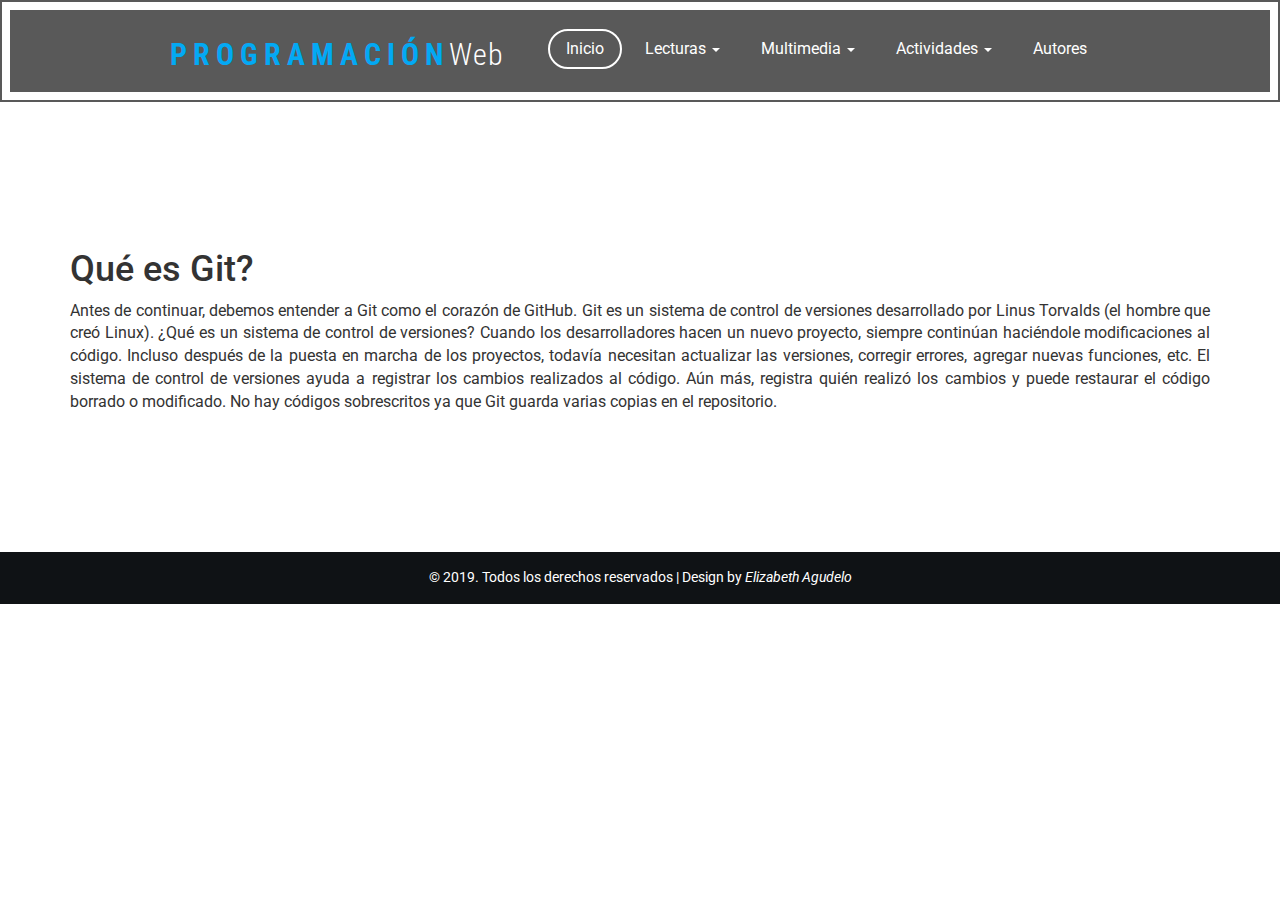
<file: lectura5.html>
<!DOCTYPE html>
<html lang="en">
<head>
<title>OVI Programacion Web</title>
<meta name="viewport" content="width=device-width, initial-scale=1">
<meta charset="utf-8">
<script type="application/x-javascript"> addEventListener("load", function() { setTimeout(hideURLbar, 0); }, false); function hideURLbar(){ window.scrollTo(0,1); } </script>
<!-- bootstrap-css -->
<link href="css/bootstrap.css" rel="stylesheet" type="text/css" media="all" />
<!--// bootstrap-css -->
<!-- css -->
<link rel="stylesheet" href="css/style.css" type="text/css" media="all" />
<!--// css -->
<!-- font-awesome icons -->
<link href="css/font-awesome.css" rel="stylesheet"> 
<!-- //font-awesome icons -->
<!-- portfolio -->	
<link rel="stylesheet" href="css/chocolat.css" type="text/css" media="all">
<!-- //portfolio -->	
<!-- font -->
<link href="//fonts.googleapis.com/css?family=Roboto:100,100i,300,300i,400,400i,500,500i,700,700i,900,900i" rel="stylesheet">
<link href='//fonts.googleapis.com/css?family=Roboto+Condensed:400,700italic,700,400italic,300italic,300' rel='stylesheet' type='text/css'>
<!-- //font -->
<script src="js/jquery-1.11.1.min.js"></script>
<script src="js/bootstrap.js"></script>
<script type="text/javascript">
	jQuery(document).ready(function($) {
		$(".scroll").click(function(event){		
			event.preventDefault();
			$('html,body').animate({scrollTop:$(this.hash).offset().top},1000);
		});
	});
</script> 



</head>
<body>
	<!-- banner -->

		
			<div class="header-top">
				<div class="header">
					<div class="header-top-info">
						<nav class="navbar navbar-default">
							<!-- Brand and toggle get grouped for better mobile display -->
							<div class="navbar-header">
								<button type="button" class="navbar-toggle collapsed" data-toggle="collapse" data-target="#bs-example-navbar-collapse-1">
									<span class="sr-only">Toggle navigation</span>
									<span class="icon-bar"></span>
									<span class="icon-bar"></span>
									<span class="icon-bar"></span>
								</button>
								<div class="agileits-logo">
									<h1><a href="index.html">Programación<span>Web</span></a></h1>
								</div>
							</div>

							<!-- Collect the nav links, forms, and other content for toggling -->
							<div class="collapse navbar-collapse nav-wil" id="bs-example-navbar-collapse-1">
								<nav>
									<ul class="nav navbar-nav">
										<li class="active"><a href="index.html">Inicio</a></li>
										
										<li class="dropdown">
											<a href="" class="dropdown-toggle" data-toggle="dropdown"> Lecturas <span class="caret"></span></a>
											<ul class="dropdown-menu">
											<li><a href="lectura1.html">lectura 1</a></li>
											<li><a href="lectura2.html">Lectura 2</a></li>
											<li><a href="lectura3.html">Lectura 3</a></li>
											<li><a href="lectura4.html">Lectura 4</a></li>
											<li><a href="lectura5.html">Lectura 5</a></li>
											
										</ul>
										</li>
										<li class="dropdown">
											<a href="" class="dropdown-toggle" data-toggle="dropdown"> Multimedia <span class="caret"></span></a>
											<ul class="dropdown-menu">
											<li><a href="">Audios</a></li>
											<li><a href="">Videos</a></li>
											
											
										</ul>
										</li>

										<li class="dropdown">
											<a href="" class="dropdown-toggle" data-toggle="dropdown"> Actividades <span class="caret"></span></a>
											<ul class="dropdown-menu">
											<li><a href="">Actividad 1</a></li>
											<li><a href="">Actividad 2</a></li>
											<li><a href="">Actividad 3</a></li>
											
											
										</ul>
										</li>
										<li class=""><a href="autores.html">Autores</a></li>
									</ul>
								</nav>
							</div>
							<!-- /.navbar-collapse -->
						</nav>
					</div>
				</div>
			</div>
			<div class="w3layouts-banner-info">
				<div class="container">
						
<h1>Qué es Git?</h1>

<p align="justify">Antes de continuar, debemos entender a Git como el corazón de GitHub. Git es un sistema de control de versiones desarrollado por Linus Torvalds (el hombre que creó Linux).
¿Qué es un sistema de control de versiones?
Cuando los desarrolladores hacen un nuevo proyecto, siempre continúan haciéndole modificaciones al código. Incluso después de la puesta en marcha de los proyectos, todavía necesitan actualizar las versiones, corregir errores, agregar nuevas funciones, etc.
El sistema de control de versiones ayuda a registrar los cambios realizados al código. Aún más, registra quién realizó los cambios y puede restaurar el código borrado o modificado.
No hay códigos sobrescritos ya que Git guarda varias copias en el repositorio. 



</p>






















								<div class="clearfix"> </div>
								<script src="js/responsiveslides.min.js"></script>
								<script>
									// You can also use "$(window).load(function() {"
									$(function () {
									  // Slideshow 4
									  $("#slider4").responsiveSlides({
										auto: true,
										pager:true,
										nav:true,
										speed: 500,
										namespace: "callbacks",
										before: function () {
										  $('.events').append("<li>before event fired.</li>");
										},
										after: function () {
										  $('.events').append("<li>after event fired.</li>");
										}
									  });
								
									});
								 </script>
								<!--banner Slider starts Here-->
							</div>
						</div>
					</div>
				</div>
			</div>
		</div>
	</div>
	<!-- //banner -->
	<!-- welcome -->
	
	<!-- footer -->
	<footer>
		<div class="container">
			<div class="copyright">
				<p>© 2019. Todos los derechos reservados | Design by <i>Elizabeth Agudelo</i></p>
			</div>
		</div>
	</footer>
	<!-- //footer -->
	<script src="js/jarallax.js"></script>
	<script src="js/SmoothScroll.min.js"></script>
	<script type="text/javascript">
		/* init Jarallax */
		$('.jarallax').jarallax({
			speed: 0.5,
			imgWidth: 1366,
			imgHeight: 768
		})
	</script>
	<script src="js/responsiveslides.min.js"></script>
	<script type="text/javascript" src="js/move-top.js"></script>
	<script type="text/javascript" src="js/easing.js"></script>
	<!-- here stars scrolling icon -->
	<script type="text/javascript">
		$(document).ready(function() {
			/*
				var defaults = {
				containerID: 'toTop', // fading element id
				containerHoverID: 'toTopHover', // fading element hover id
				scrollSpeed: 1200,
				easingType: 'linear' 
				};
			*/
								
			$().UItoTop({ easingType: 'easeOutQuart' });
								
			});
	</script>
	<!-- //here ends scrolling icon -->
	<!-- Tabs-JavaScript -->
	<script src="js/jquery.filterizr.js"></script>
		<script src="js/controls.js"></script>
		<script type="text/javascript">
			$(function() {
				$('.filtr-container').filterizr();
			});
		</script>
	<!-- //Tabs-JavaScript -->
	<!-- PopUp-Box-JavaScript -->
		<script src="js/jquery.chocolat.js"></script>
		<script type="text/javascript">
			$(function() {
				$('.filtr-item a').Chocolat();
			});
		</script>
	<!-- //PopUp-Box-JavaScript -->
</body>	
</html>
</file>
<file: css/style.css>
/*--A Design by W3layouts 
Author: W3layout
Author URL: http://w3layouts.com
License: Creative Commons Attribution 3.0 Unported
License URL: http://creativecommons.org/licenses/by/3.0/
--*/
body a{
  transition: 0.5s all;
  -webkit-transition: 0.5s all;
  -o-transition: 0.5s all;
  -moz-transition: 0.5s all;
  -ms-transition: 0.5s all;
}
html, body{
    font-size: 100%;
	font-family: 'Roboto', sans-serif;
}
body{
	background:#FFFFFF;
}
.banner{
	background: url(../images/3.jpg) no-repeat 0px 0px;
    background-size: cover;
}
.agileinfo-dot{
	background: url(../images/dott.png)repeat 0px 0px;
    background-size: 2px;
    -webkit-background-size: 2px;
    -moz-background-size: 2px;
    -o-background-size: 2px;
    -ms-background-size: 2px;
	padding: 1em 0;
}
.jarallax {
    position: relative;
    background-size: cover;
    background-repeat: no-repeat;
    background-position: 50% 50%;
}
/*-- banner --*/
/*-- header --*/
.header-top {
    border: solid 2px rgba(0, 0, 0, 0.65);
    padding: .5em;
}
.header {
    background: rgba(0, 0, 0, 0.65);
    padding: 1em 0;
}
.header-top-info{
	padding: 0 10em;
}
.agileits-logo {
    margin: .5em 0 0 0;
}
.agileits-logo h1{
	margin:0;
}
.agileits-logo h1 a{
	font-size: 30px;
    text-transform: uppercase;
    color: #03A9F4;
    text-decoration: none;
    font-weight: 700;
    font-family: 'Roboto Condensed', sans-serif;
    letter-spacing: 6px;
    padding: 0;
}
.agileits-logo h1 a span{
    text-transform: capitalize;
    letter-spacing: 1px;
    font-weight: 300;
    color: #FFFFFF;
}
.navbar-default {
    background: none;
    border: none;
}
.navbar {
    margin-bottom: 0;
}
.navbar-collapse {
    padding: 0;
    box-shadow: none;
}
.navbar-default .navbar-brand {
    color: #fff;
}
.navbar-nav {
    float: right;
    margin: .2em 0 0 0;
}
.navbar-default .navbar-nav > li > a {
    color: #fff;
    border: solid 2px rgba(255, 255, 255, 0);
}
.navbar-default .navbar-nav > li > a:hover, .navbar-default .navbar-nav > li > a:focus {
    color: #ffffff;
	border: solid 2px #ffffff;
    background: none;
    border-radius: 20px;
}
.navbar-default .navbar-brand:hover, .navbar-default .navbar-brand:focus {
    color: #ffffff;
}
.navbar-nav > li > a {
	font-size: 1em;
    padding: .5em 1em;
    margin-right: 5px;
}
.navbar-default .navbar-nav > .active > a, .navbar-default .navbar-nav > .active > a:hover, .navbar-default .navbar-nav > .active > a:focus {
    color: #ffffff;
    border: solid 2px #ffffff;
    background: none;
    border-radius: 20px;
}
/*-- //header --*/
/*--slider--*/
#slider2,
#slider3 {
  box-shadow: none;
  -moz-box-shadow: none;
  -webkit-box-shadow: none;
  margin: 0 auto;
}
.rslides_tabs li:first-child {
  margin-left: 0;
}
.rslides_tabs .rslides_here a {
  background: rgba(255,255,255,.1);
  color: #fff;
  font-weight: bold;
}
.events {
  list-style: none;
}
.callbacks_container {
  position: relative;
  float: left;
  width: 100%;
}
.callbacks {
  position: relative;
  list-style: none;
  overflow: hidden;
  width: 100%;
  padding: 0;
  margin: 0;
}
.callbacks li {
  position: absolute;
  width: 100%;
}
.callbacks img {
  position: relative;
  z-index: 1;
  height: auto;
  border: 0;
}


.callbacks .caption {
	display: block;
	position: absolute;
	z-index: 2;
	font-size: 20px;
	text-shadow: none;
	color: #fff;
	left: 0;
	right: 0;
	padding: 10px 20px;
	margin: 0;
	max-width: none;
	top: 10%;
	text-align: center;
}
.callbacks_nav {
    position: absolute;
    -webkit-tap-highlight-color: rgba(0,0,0,0);
    bottom: 109px;
    left: 0;
    z-index: 3;
    text-indent: -9999px;
    overflow: hidden;
    text-decoration: none;
    width: 50px;
    height: 50px;
    background: transparent url(../images/arrows.png) no-repeat left top;
}
.callbacks_nav.next {
    left: auto;
    background-position: right top;
    right: 0;
 }
 .callbacks_nav.prev {
    right: auto;
    background-position: left top;
    left: 0;
}
#slider3-pager a {
  display: inline-block;
}
#slider3-pager span{
  float: left;
}
#slider3-pager span{
	width:100px;
	height:15px;
	background:#fff;
	display:inline-block;
	border-radius:30em;
	opacity:0.6;
}
#slider3-pager .rslides_here a {
  background: #FFF;
  border-radius:30em;
  opacity:1;
}
#slider3-pager a {
  padding: 0;
}
#slider3-pager li{
	display:inline-block;
}
.rslides {
  position: relative;
  list-style: none;
  overflow: hidden;
  width: 100%;
  padding: 0;
}
.rslides li {
  -webkit-backface-visibility: hidden;
  position: absolute;
  display:none;
  width: 100%;
  left: 0;
  top: 0;
}
.rslides li{
  position: relative;
  display: block;
  float: left;
}
.rslides img {
  height: auto;
  border: 0;
  }
.callbacks_tabs{
    list-style: none;
    position: absolute;
    top: 116%;
    left: 48%;
    padding: 0;
    margin: 0;
    display: block;
    z-index: 999;
}
.slider-top span{
	font-weight:600;
}
.callbacks_tabs li{
    display: inline-block;
    margin: 0;
}
/*----*/
.callbacks_tabs a{
 visibility: hidden;
}
.callbacks_tabs a:after {
    content: "\f111";
    font-size: 0;
    font-family: FontAwesome;
    visibility: visible;
    display: block;
    height: 10px;
    width: 10px;
    display: inline-block;
    background: #ffffff;
    border: 2px solid #ffffff;
    border-radius: 50%;
    -webkit-border-radius: 50%;
    -o-border-radius: 50%;
    -moz-border-radius: 50%;
    --border-radius: 50%;
}
.callbacks_here a:after{
	background: #03A9F4;
    border: 2px solid #ffffff;
}
/*-- //slider --*/
/*-- w3layouts-banner-info --*/
.w3layouts-banner-info {
    padding: 8em 0;
}
.w3ls-text{
    padding: 2em;
    width: 39%;
    margin: 0 auto;
    text-align: center;
    border: solid 16px rgba(255, 255, 255, 0.65);
}
.w3ls-text-info{
    padding: 1em;
    margin: 0 auto;
    text-align: center;
    border: solid 16px rgba(255, 255, 255, 0);
    background: rgba(255, 255, 255, 0.65);
}
.w3ls-text-info h2{
    margin: 0;
    font-size: 3em;
    font-family: 'Josefin Sans', sans-serif;
    text-transform: uppercase;
    color: #212121;
    font-weight: 700;
    letter-spacing: 4px;
    line-height: 1.3em;
}
.w3ls-text-info h2 span{
	display:block;
}
/*-- //w3layouts-banner-info --*/
/*-- welcome --*/
.welcome,.services,.portfolio,.team-dot,.w3-events,.newsletter,.contact,.contact-info{
    padding: 4em 0;
}
.agileits-heading h2,.agileits-heading h3{
    color: #03A9F4;
    font-size: 4em;
    margin: 0;
    font-weight: 300;
    text-align: center;
    font-family: 'Roboto Condensed', sans-serif;
}
.agileinfo-about-info{
	text-align:center;
	margin:4em 0 0 0;
}
.agileinfo-about-info h4{
    font-size: 1em;
    color: #212121;
    margin-top: 1em;
    font-weight: 900;
    text-transform: uppercase;
    margin: 0 0 1em 0;
}
.agileinfo-about-info p{
    color: #999999;
    font-size: .9em;
    margin: 0;
    line-height: 1.8em;
}
.view {
    overflow: hidden;
    position: relative;
    margin-top: 2em;
}
.view .agileits-w3layouts-mask, .view .content {
    width: 100%;
    position: absolute;
    overflow: hidden;
    padding: 5em 0;
}
.view img {
   display: block;
   position: relative;
}
.view h4 {
	text-transform: capitalize;
    color: #fff;
    text-align: center;
    position: relative;
    font-size: 3em;
    letter-spacing: 2px;
    margin: 0;
    font-family: 'Roboto Condensed', sans-serif;
}
.view p {
    font-size: 1em;
    position: relative;
    color: #fff !important;
    padding: 1em 0 0;
    text-align: center;
    margin: 0;
}
.view-w3-agile .agileits-w3layouts-mask {
   background-color:rgba(0, 0, 0, 0.67);
   top: -200px;
   -ms-filter: "progid: DXImageTransform.Microsoft.Alpha(Opacity=0)";
   filter: alpha(opacity=0);
   opacity: 0;
   -webkit-transition: all 0.3s ease-out 0.5s;
   -moz-transition: all 0.3s ease-out 0.5s;
   transition: all 0.3s ease-out 0.5s;
}
.view-w3-agile h4 {
   -webkit-transform: translateY(-200px);
   -moz-transform: translateY(-200px);
   -o-transform: translateY(-200px);
   -ms-transform: translateY(-200px);
   transform: translateY(-200px);
   -webkit-transition: all 0.2s ease-in-out 0.1s;
   -moz-transition: all 0.2s ease-in-out 0.1s;
   transition: all 0.2s ease-in-out 0.1s;
}
.view-w3-agile p {
   color: #333;
   -webkit-transform: translateY(-200px);
   -moz-transform: translateY(-200px);
   -o-transform: translateY(-200px);
   -ms-transform: translateY(-200px);
   transform: translateY(-200px);
   -webkit-transition: all 0.2s ease-in-out 0.2s;
   -moz-transition: all 0.2s ease-in-out 0.2s;
   -o-transition: all 0.2s ease-in-out 0.2s;
   -ms-transition: all 0.2s ease-in-out 0.2s;
   transition: all 0.2s ease-in-out 0.2s;
}
.view-w3-agile:hover .agileits-w3layouts-mask {
   -ms-filter: "progid: DXImageTransform.Microsoft.Alpha(Opacity=100)";
   filter: alpha(opacity=100);
   opacity: 1;
   top: 0px;
   -webkit-transition-delay: 0s;
   -moz-transition-delay: 0s;
   transition-delay: 0s;
   -webkit-animation: bounceY 0.9s linear;
   -moz-animation: bounceY 0.9s linear;
   -ms-animation: bounceY 0.9s linear;
   animation: bounceY 0.9s linear;
   height: 100%;
}
.view-w3-agile:hover h4 {
   -webkit-transform: translateY(0px);
   -moz-transform: translateY(0px);
   -o-transform: translateY(0px);
   -ms-transform: translateY(0px);
   transform: translateY(0px);
   -webkit-transition-delay: 0.4s;
   -moz-transition-delay: 0.4s;
   -o-transition-delay: 0.4s;
   -ms-transition-delay: 0.4s;
   transition-delay: 0.4s;
}
.view-w3-agile:hover p {
   -webkit-transform: translateY(0px);
   -moz-transform: translateY(0px);
   -o-transform: translateY(0px);
   -ms-transform: translateY(0px);
   transform: translateY(0px);
   -webkit-transition-delay: 0.2s;
   -moz-transition-delay: 0.2s;
   -o-transition-delay: 0.2s;
   -ms-transition-delay: 0.2s;
   transition-delay: 0.2s;
}
@keyframes bounceY {
    0% { transform: translateY(-205px);}
    40% { transform: translateY(-100px);}
    65% { transform: translateY(-52px);}
    82% { transform: translateY(-25px);}
    92% { transform: translateY(-12px);}
    55%, 75%, 87%, 97%, 100% { transform: translateY(0px);}
}
@-moz-keyframes bounceY {
    0% { -moz-transform: translateY(-205px);}
    40% { -moz-transform: translateY(-100px);}
    65% { -moz-transform: translateY(-52px);}
    82% { -moz-transform: translateY(-25px);}
    92% { -moz-transform: translateY(-12px);}
    55%, 75%, 87%, 97%, 100% { -moz-transform: translateY(0px);}
}
@-webkit-keyframes bounceY {
    0% { -webkit-transform: translateY(-205px);}
    40% { -webkit-transform: translateY(-100px);}
    65% { -webkit-transform: translateY(-52px);}
    82% { -webkit-transform: translateY(-25px);}
    92% { -webkit-transform: translateY(-12px);}
    55%, 75%, 87%, 97%, 100% { -webkit-transform: translateY(0px);}
}
/*-- //welcome --*/
/*-- services --*/
.services{
	background: #e9e9e9;
}
.specialty-grids-top,.agileits-team-grids,.events-info,.newsletter-grids,.w3layouts-contact-grids,.contact-form{
	margin: 4em 0 0 0;
}
.service-box {
	background: none;
	border: none;
	box-shadow: none;
	border-radius: 0;
	padding: 0;
	overflow: visible;
	text-align: center;
}
.service-box .icon {
    width: 100px;
    height: 100px;
    border-radius: 50%;
    background: #ffffff;
    margin: 0 auto;
    text-align: center;
    position: relative;
}
.icon i.fa{
	color:#212121;
	font-size:1.5em;
}
.service-box .icon img {
  position: relative;
  z-index: 100;
  transition: all 0.3s ease 0s;
}
.service-box .icon:before {
    content: '';
    width: 102%;
    height: 102%;
    border-radius: 50%;
    background: #03A9F4;
    position: absolute;
    top: -1px;
    left: -1px;
    z-index: 10;
    -webkit-transform: scale(0);
    -moz-transform: scale(0);
    -ms-transform: scale(0);
    -o-transform: scale(0);
    transform: scale(0);
    transition: all 0.3s ease 0s;
}
.service-box:hover .icon img {
  -webkit-transform: scale(0.9);
  -moz-transform: scale(0.9);
  -ms-transform: scale(0.9);
  -o-transform: scale(0.9);
  transform: scale(0.9);
}
.service-box:hover .icon:before {
  -webkit-transform: scale(1);
  -moz-transform: scale(1);
  -ms-transform: scale(1);
  -o-transform: scale(1);
  transform: scale(1);
}
.service-box:hover .icon i.fa{
	color:#FFFFFF;
}
.service-box h5 {
    font-size: 1em;
    color: #212121;
    margin-top: 1em;
    font-weight: 900;
    text-transform: uppercase;
}
.service-box p {
    color: #999999;
    font-size: .9em;
    line-height: 1.8em;
    margin: 0;
}
.icon i.fa{
    position: relative;
    display: block;
    color: #212121;
    font-size: 2.5em;
    font-style: normal;
    font-weight: normal;
    text-align: center;
    line-height: 1;
    padding: .6em 0 0 0;
    -webkit-font-smoothing: antialiased;
    -moz-osx-font-smoothing: grayscale;
    z-index: 999;
}
.specialty-button{
	margin-top:3em;
}
/*-- //services --*/
/*-- portfolio --*/
.filtr-item {
	padding: 0;
	width: 33.3335%;
	float: left;
}
.filtr-container {
	width: 100%;
}
.item-desc {
	background-color: rgba(0,0,0,0.5);
	color: white;
	position: absolute;
	text-transform: uppercase;
	text-align: center;
	z-index: 1;
}
.simplefilter li, .multifilter li, .sortandshuffle li {
	color: #333;
	cursor: pointer;
	display: inline-block;
	padding: 10px 20px;
	font-size: 1.1em;
	margin: 0 0.4em;
	letter-spacing: 1px;
}
.simplefilter li {
	border: 2px solid #333;
}
.simplefilter li.active {
    border: 2px solid #03a9f4;
    color: #ffffff;
    background: #03A9F4;
	-webkit-border-radius:30px;
	-moz-border-radius:30px;
	-o-border-radius:30px;
	-ms-border-radius:30px;
}
select {
	padding: 1rem 1rem;
	text-transform: uppercase;
}
.sortandshuffle .shuffle-btn {
	background-color: #dec800;
}
.sortandshuffle .sort-btn {
	background-color: #de0000;
}
.sortandshuffle .sort-btn.active {
	background-color: #9d0000;
}

.filtr-item {
	transform: scale(1) translate3d(0px, 0px, 0px);
	-o-transform: scale(1) translate3d(0px, 0px, 0px);
	transition: all 0.5s ease-out 0ms;
	-o-transition: all 0.5s ease-out 0ms;
	transform-style: preserve-3d;
	-o-transform-style: preserve-3d;
}
ul.simplefilter {
	text-align: center;
    margin: 4em 0 3em;
    padding: 0;
}
@media screen and (max-width:991px) {
	.filtr-item {
		float: left;
		width: 33.33%;
	}
	.simplefilter li, .multifilter li, .sortandshuffle li {
		padding: 10px 13px;
		font-size: 1em;
	}
}
@media screen and (max-width:768px) {
	.filtr-item {
		float: left;
		width: 50%;
	}
	.simplefilter li, .multifilter li, .sortandshuffle li {
		padding: 8px 10px;
		font-size: 0.9em;
		letter-spacing: 0px;
	}
}
@media screen and (max-width:600px) {
	.filtr-item {
		padding: 0em;
	}
	ul.simplefilter {
		margin-bottom: 0em;
	}
	.simplefilter li, .multifilter li, .sortandshuffle li {
		margin-bottom: 1em;
	}
}
@media screen and (max-width:414px) {
	ul.simplefilter {
		margin-bottom: 0em;
	}
	.filtr-item {
		width: 100%;
	}
	.simplefilter li, .multifilter li, .sortandshuffle li {
		padding: 4px 4px;
		font-size: 0.8em;
		letter-spacing: 0px;
		margin-bottom: 1em;
	}
}
.portfolio figure {
	margin: 0;
	padding: 0;
	position: relative;
	display: block;
	cursor: pointer;
	overflow: hidden;
}
.portfolio figure:hover figcaption {
	-ms-filter: progid:DXImageTransform.Microsoft.Alpha(Opacity=100);
	filter: alpha(opacity=100);
	opacity: 1;
	-webkit-transform: rotate(0);
	-moz-transform: rotate(0);
	-o-transform: rotate(0);
	-ms-transform: rotate(0);
	transform: rotate(0);
	top: 0;
}
.portfolio figcaption {
	-ms-filter: progid:DXImageTransform.Microsoft.Alpha(Opacity=0);
	filter: alpha(opacity=0);
	opacity: 0;
	position: absolute;
	height: 100%;
	width: 100%;
	top: -100%;
	background: rgba(0,0,0,.5);
	color: #fff;
	-webkit-transition: all .5s ease;
	-moz-transition: all .5s ease;
	-o-transition: all .5s ease;
	-ms-transition: all .5s ease;
	transition: all .5s ease;
	-webkit-transition-delay: .5s;
	-moz-transition-delay: .5s;
	-o-transition-delay: .5s;
	-ms-transition-delay: .5s;
	transition-delay: .5s;
	-webkit-transform: rotate(360deg);
	-moz-transform: rotate(360deg);
	-o-transform: rotate(360deg);
	-ms-transform: rotate(360deg);
	transform: rotate(360deg);
}
.portfolio figcaption h3 {
    color: #FFF;
    text-align: center;
    margin-bottom: 0;
    font-size: 2em;
    letter-spacing: 3px;
    font-weight: 700;
	font-family: 'Roboto Condensed', sans-serif;
    text-transform: uppercase;
    position: relative;
    margin-top: 105px;
    -webkit-transition: all .5s;
    -moz-transition: all .5s;
    -o-transition: all .5s;
    -ms-transition: all .5s;
    transition: all .5s;
    -webkit-transition-delay: 1s;
    -moz-transition-delay: 1s;
    -o-transition-delay: 1s;
    -ms-transition-delay: 1s;
    transition-delay: 1s;
}
.portfolio figcaption h3 span{
	text-transform: capitalize;
    letter-spacing: 1px;
    font-weight: 300;
}
.portfolio figure:hover h3 {
	left: 0;
}
.portfolio figcaption a {
	color: #fff;
	border: 2px solid #fff;
	padding: 4px 10px;
	text-decoration: none;
}
.portfolio figcaption a:hover {
	color: #4f5856;
	background: #fff;
}
/*-- //portfolio --*/
/*-- team --*/
.team{
	background:url(../images/bg.jpg) no-repeat 0px 0px;
	background-size:cover;
}
.team-dot {
    background: url(../images/dott.png)repeat 0px 0px;
    background-size: 2px;
    -webkit-background-size: 2px;
    -moz-background-size: 2px;
    -o-background-size: 2px;
    -ms-background-size: 2px;
}
.jarallax {
    position: relative;
    background-size: cover;
    background-repeat: no-repeat;
    background-position: 50% 50%;
}
.team-heading h3{
	color:#FFFFFF;
}
.team-heading h4{
    color: rgba(255, 255, 255, 0.47);
}
.team-info{
    position: relative;
    overflow: hidden;	
}
.team-info img{
	width:100%;
}
.team-caption h4{
    margin:0;
    color: #212121;
    font-size: 1em;
    text-transform: uppercase;
    line-height: 1.8em;
    font-weight: 800;
    letter-spacing: 1px;
}
.team-caption p{
	color: #FFFFFF;
    font-size: .9em;
    margin: 0;
}
.team-caption ul{
    padding: 0;
    margin: 1em 0 0 0;
}
.team-caption ul li{
    display: inline-block;
}
.team-caption ul li a {
	color: #333;
    text-align: center;
}
.team-caption ul li a i.fa.fa-facebook{
    height: 30px;
    width: 30px;
    line-height: 30px;
    border: solid 2px #FFF;
    background: none;
    color: #FFF;
    transition: 0.5s all;
    -webkit-transition: 0.5s all;
    -moz-transition: 0.5s all;
    -o-transition: 0.5s all;
    -ms-transition: 0.5s all;
}
.team-caption ul li a i.fa.fa-facebook:hover {
    background: #3b5998;
}
.team-caption ul li a i.fa.fa-twitter{
    height: 30px;
    width: 30px;
    line-height: 30px;
    border: solid 2px #FFF;
    background: none;
    color: #FFF;
    transition: 0.5s all;
    -webkit-transition: 0.5s all;
    -moz-transition: 0.5s all;
    -o-transition: 0.5s all;
    -ms-transition: 0.5s all;
}
.team-caption ul li a i.fa.fa-twitter:hover{
	background: #55acee;
}
.team-caption ul li a i.fa.fa-rss{
    height: 30px;
    width: 30px;
    line-height: 30px;
    border: solid 2px #FFF;
    background: none;
    color: #FFF;
    transition: 0.5s all;
    -webkit-transition: 0.5s all;
    -moz-transition: 0.5s all;
    -o-transition: 0.5s all;
    -ms-transition: 0.5s all;
}
.team-caption ul li a i.fa.fa-rss:hover{
	background: #f26522;
}
.team-caption {
    background: #03a9f4;
    padding: 1em;
    position: absolute;
    left: 0;
    bottom: 0;
    text-align: center;
    width: 100%;
    -webkit-transition: .5s all;
    transition: .5s all;
    -moz-transition: .5s all;
}
.team-info:hover .team-caption{
    background-color: transparent;
    top: 50%;
    transform: translate(0%, -50%);
    -webkit-transform: translate(0%, -50%);
    -moz-transform: translate(0%, -50%);
    -ms-transform: translate(0%, -50%);
    bottom: auto;
}
.team-info:hover .team-caption h4{
	color:#FFFFFF;
}
.team-info:before {
    background-color: rgba(0,0,0,0.85);
    border: 3px solid #03a9f4;
    bottom: 0;
    content: "";
    display: inline-block;
    left: 0;
    position: absolute;
    right: 0;
    top: 0;
    opacity: 0;
    -webkit-transition: all 0.5s ease 0s;
    -moz-transition: all 0.5s ease 0s;
    -o-transition: all 0.5s ease 0s;
    transition: all 0.5s ease 0s;
}
.team-info:hover:before {
    opacity: 1;
}
/*-- //team --*/
/*-- events --*/
.events {

}
.w3layouts-text {
  padding:0em 0 2em;
}
.w3layouts-text h4 {
    float: left;
    color: #212121;
    font-size: 3em;
    text-transform: uppercase;
    position: relative;
    text-align: center;
}
.w3layouts-text h4:after {
    content: '';
    background: #e3e3e3;
    display: block;
    width: 89px;
    height: 2px;
    position: absolute;
    left: 89%;
    top: 53%;
    -webkit-transform: rotate(118deg);
    transform: rotate(118deg);
    -moz-transform: rotate(118deg);
    -o-transform: rotate(118deg);
    -ms-transform: rotate(118deg);
}
.w3layouts-text h4 span{
    display: block;
    font-size: .35em !important;
    letter-spacing: 4px;
}
.w3layouts-text h6 {
    float: right;
    margin-top: 5%;
    width: 77%;
}
.w3layouts-text h6 a {
    text-decoration: none;
    font-size: 1.5em;
    color: #212121;
    margin: 0;
    font-weight: 900;
    text-transform: uppercase;
}
.w3layouts-text h6 a:hover{
	color: #03A9F4;
}
.w3layouts-text h6 a:focus{
	outline:none;
}
.event-grids p { 
	color: #999999;
    font-size: .9em;
    line-height: 1.8em;
    margin: 0;
}
.event-grids .more a {
    color: #ff4c4c;
}
.event-grids .more a:hover{
    color: #fff;
}
/*-- //events --*/
/*-- model --*/
.agileits-w3layouts-info img{
	width:100%;
}
.modal-header h4 {
	margin: 0;
    font-size: 2em;
    text-transform: uppercase;
    color: #03A9F4;
    text-decoration: none;
    font-weight: 700;
    font-family: 'Roboto Condensed', sans-serif;
    letter-spacing: 6px;
    padding: 0;
}
.modal-header h4 span{
	text-transform: capitalize;
    letter-spacing: 1px;
    font-weight: 300;
    color: #212121;
}
.modal-body p{
    margin: 1em 0 0 0;
    font-size: .875em;
    color: #999999;
    line-height: 1.8em;
}
/*-- //model --*/
/*-- newsletter --*/
.newsletter{
    background: url(../images/3.jpg) no-repeat 0px 0px;
    background-size: cover;
    position: relative;
    z-index: 0;
}
.w3-agile-newsletter:after {
    content: '';
    width: 100%;
    height: 100%;
    background: rgba(3, 169, 244, 0.76);
    position: absolute;
    right: 0;
    top: 0;
    z-index: -1;
}
.newsletter-left p{
    color: #FFFFFF;
    font-size: 1em;
    margin: 0 0 1em 0;
    text-align: center;
}
.newsletter-right {
	text-align: center;
}
.newsletter-right input[type="text"] {
    display: inline-block;
    background: none;
    border: solid 1px #FFFFFF;
    width: 50%;
    outline: none;
    padding: 1em;
    font-size: .9em;
    color: #fefefe;
}
.newsletter-right input[type="text"]::-webkit-input-placeholder {
	color: #FFFFFF;
}
button.btn1 {
    color: #ffffff;
    font-size: .9em;
    border: none;
    width: 55px;
    padding: 1em;
    text-align: center;
    text-decoration: none;
    background: #212121;
    border: solid 1px #212121;
    transition: 0.5s all;
    -webkit-transition: 0.5s all;
    -moz-transition: 0.5s all;
    -o-transition: 0.5s all;
    -ms-transition: 0.5s all;
}
button.btn1:hover{
	background:none;	
	border: solid 1px #FFFFFF;
	color: #FFFFFF;
}
/*-- //newsletter --*/
/*-- contact --*/
.w3layouts-contact-grid{
	text-align:center;
}
.w3layouts-contact-grid i.fa{
    color: #212121;
    font-size: 2em;
}
.w3layouts-contact-grid h5{
	margin: 1em 0;
    color: #212121;
    font-size: 1em;
    text-transform: uppercase;
    line-height: 1.8em;
    font-weight: 800;
    letter-spacing: 1px;
}
.w3layouts-contact-grid p{
	color:#999999;
	font-size:.9em;
	margin:0;
	line-height:1.8em;
}
.w3layouts-contact-grid p a{
	color:#999999;
	text-decoration:none;
}
.w3layouts-contact-grid p a:hover{
    color: #03A9F4;
}
.agileinfo-social-grids{
	margin:1em 0 0 0;
}
.agileinfo-social-grids ul {
    padding: 0;
    margin: 0;
}
.agileinfo-social-grids ul li {
    display: inline-block;
    margin: 0 .5em 0 0;
}
.agileinfo-social-grids ul li a {
    color: #FFFFFF;
    text-align: center;
}
.agileinfo-social-grids ul li a i.fa.fa-facebook, .agileinfo-social-grids ul li a i.fa.fa-twitter, .agileinfo-social-grids ul li a i.fa.fa-rss, .agileinfo-social-grids ul li a i.fa.fa-vk {
   font-size: 1em;
   color:#212121;
    background: none;
    transition: 0.5s all;
    -webkit-transition: 0.5s all;
    -moz-transition: 0.5s all;
    -o-transition: 0.5s all;
    -ms-transition: 0.5s all;
}
.agileinfo-social-grids ul li a i.fa.fa-facebook:hover {
    color: #3b5998;
}
.agileinfo-social-grids ul li a i.fa.fa-twitter:hover{
	color: #1da1f2;
}
.agileinfo-social-grids ul li a i.fa.fa-rss:hover{
	color: #f26522;
}
.agileinfo-social-grids ul li a i.fa.fa-vk:hover{
	color: #45668e;
}
/*-- //contact --*/
/*-- contact-info --*/
.contact-info{
    background: url(../images/3.jpg) no-repeat 0px 0px;
    background-size: cover;
    position: relative;
    z-index: 0;
}
.contact-info-grids:after {
    content: '';
    width: 100%;
    height: 100%;
    background: rgba(3, 169, 244, 0.76);
    position: absolute;
    right: 0;
    top: 0;
    z-index: -1;
}
.contact-form input[type="text"] {
    display: inline-block;
    background: none;
    border: solid 1px #ffffff;
    width: 31.9%;
    outline: none;
    padding: 1em;
    font-size: .9em;
    color: #ffffff;
    margin-bottom: 1.5em;
}
.contact-form input[type="email"] {
	display: inline-block;
	background: none;
	border:solid 1px #FFFFFF;
	width: 31.9%;
	outline: none;
	padding:1em;
	font-size: .9em;
	color: #FFFFFF;
	margin-bottom: 1.5em;
	margin: 0 1.25em;
}
.contact-form textarea {
    display: inline-block;
    background: none;
    border: solid 1px #FFFFFF;
    width: 100%;
    outline: none;
    padding: 1em;
    font-size: .9em;
    color: #FFFFFF;
    margin-bottom: 1.5em;
	resize:none;
    min-height: 150px;
}
.contact-form input[type="submit"]{
    color: #212121;
    font-size: 1em;
    padding: .5em 1em;
    border: solid 2px #212121;
    text-align: center;
    text-decoration: none;
    background: none;
    transition: 0.5s all;
    -webkit-transition: 0.5s all;
    -moz-transition: 0.5s all;
    -o-transition: 0.5s all;
    -ms-transition: 0.5s all;
}
.contact-form input[type="submit"]:hover {
    background: #212121;
    color: #FFFFFF;
}
::-webkit-input-placeholder { /* Chrome/Opera/Safari */
  color: #FFFFFF;
}
::-moz-placeholder { /* Firefox 19+ */
  color: #FFFFFF;
}
:-ms-input-placeholder { /* IE 10+ */
  color: #FFFFFF;
}
:-o-placeholder { /* Firefox 18- */
  color: #FFFFFF;
}
/*-- //contact-info --*/
/*-- footer --*/
footer {
    background: #0f1215;
    padding: 1em 0;
}
.copyright p {
    text-align: center;
    color: #FFFFFF;
    margin: 0;
    font-size: .9em;
}
.copyright p a {
    color: #FFFFFF;
    text-decoration: none;
}
.copyright p a:hover {
    color: #03A9F4;
}
/*-- footer --*/
/*-- to-top --*/
#toTop {
	display: none;
	text-decoration: none;
	position: fixed;
	bottom: 20px;
	right: 2%;
	overflow: hidden;
	z-index: 999; 
	width: 40px;
	height: 40px;
	border: none;
	text-indent: 100%;
	background: url(../images/arrow.png) no-repeat 0px 0px;
}
#toTopHover {
	width: 40px;
	height: 40px;
	display: block;
	overflow: hidden;
	float: right;
	opacity: 0;
	-moz-opacity: 0;
	filter: alpha(opacity=0);
}
/*-- //to-top --*/
/*-- responsive --*/
@media(max-width:1080px){
	.w3ls-text {
		width: 50%;
	}
	.portfolio figcaption h3 {
		margin-top: 90px;
	}
	.w3layouts-text h4:after {
		left: 68%;
	}
	.contact-form input[type="text"] {
		width: 31.7%;
	}
	.view .agileits-w3layouts-mask, .view .content {
		padding: 4em 0;
	}
	.header-top-info {
		padding: 0 6em;
	}
}
@media(max-width:991px){
	.w3ls-text {
		width: 64%;
	}
	.callbacks_nav {
		bottom: 200px;
	}
	.service-box{
		width: 70%;
		margin: 0 auto;
	}
	.service-box:nth-child(2){
	    margin: 2em auto;
	}
	.view .agileits-w3layouts-mask, .view .content {
		padding: 2em 0;
	}
	.view h4 {
		font-size: 2em;
	}
	.agileits-team-grid {
		float: left;
		width: 50%;
	}
	.agileits-team-grid:nth-child(3),.agileits-team-grid:nth-child(4){
		margin:2em 0 0 0;
	}
	.event-grids {
		margin: 2em 0 0 0;
	}
	.contact-form input[type="text"] {
		width: 30.7%;
	}
	.navbar-nav > li > a {
		padding: .5em .9em;
		margin-right: 1px;
	}
	.portfolio figcaption h3 {
		margin-top: 60px;
	}
}
@media(max-width:800px){
	.header-top-info {
		padding: 0 1em;
	}
}
@media(max-width:768px){
	.agileits-logo h1 a {
		letter-spacing: 3px;
	}
}
@media(max-width:736px){
	.navbar-default .navbar-toggle {
		border-color: #fff;
	}
	.navbar-default .navbar-toggle .icon-bar {
		background-color: #fff;
	}
	.collapse.in {
		text-align: center;
	}
	.navbar-nav {
		float: none;
		text-align: center;
	}
	.navbar-default .navbar-toggle:hover, .navbar-default .navbar-toggle:focus {
		background: none;
	}
	.navbar-default .navbar-collapse, .navbar-default .navbar-form {
		border-color: rgba(231, 231, 231, 0);
	}
	.w3layouts-contact-grid {
		margin: 2em 0 0 0;
	}
	.w3layouts-contact-grid:nth-child(1){
		margin:0;
	}
	.w3ls-text-info h2 {
		font-size: 2.5em;
	}
}
@media(max-width:667px){
	.w3layouts-banner-info {
		padding: 5em 0;
	}
	.callbacks_tabs {
		top: 111%;
		left: 47%;
	}
	.portfolio figcaption h3 {
		margin-top: 80px;
	}
	.contact-form input[type="text"] {
		width: 30.3%;
	}
}
@media(max-width:600px){
	.w3ls-text {
		padding: 1em;
	}
	.w3ls-text-info h2 {
		font-size: 2em;
	}
	.callbacks_nav {
		bottom: 135px;
	}
	.view h4 {
		font-size: 1.5em;
	}
	.view p {
		padding: .5em 0 0 0;
	}
	.simplefilter li, .multifilter li, .sortandshuffle li {
		margin: 0 0.2em 1em 0;
	}
	.contact-form input[type="text"] {
		width: 30%;
	}
	.portfolio figcaption h3 {
		margin-top: 70px;
	}
}
@media(max-width:568px){
	.contact-form input[type="text"] {
		width: 29.5%;
	}
}
@media(max-width:480px){
	.w3ls-text-info h2 {
		font-size: 1.5em;
	}
	.w3layouts-banner-info {
		padding: 3em 0;
	}
	.callbacks_tabs {
		top: 108%;
	}
	.welcome, .services, .portfolio, .team-dot, .w3-events, .newsletter, .contact, .contact-info {
		padding: 2em 0;
	}
	.agileinfo-about-info {
		margin: 2em 0 0 0;
	}
	.agileits-heading h2, .agileits-heading h3 {
		font-size: 2.5em;
	}
	.welcome-grids {
		float: none;
		width: 100%;
	}
	.view .agileits-w3layouts-mask, .view .content {
		padding: 4em 0 0 0;
	}
	.specialty-grids-top, .agileits-team-grids, .events-info, .newsletter-grids, .w3layouts-contact-grids, .contact-form {
		margin: 2em 0 0 0;
	}
	.w3layouts-text h4:after {
		left: 67%;
		top: 38%;
	}
	.portfolio figcaption h3 {
		margin-top: 60px;
		font-size: 1.2em;
	}
	ul.simplefilter {
		margin: 2em 0 3em;
	}
	.contact-form input[type="text"] {
		width: 100%;
	}
	.contact-form input[type="email"] {
		width: 100%;
		margin: 0 0 1.5em 0;
	}
	.callbacks_nav {
		bottom: 120px;
	}
}
@media(max-width:414px){
	.w3ls-text-info {
		padding: .5em;
		border: solid 0px rgba(255, 255, 255, 0);
	}
	.w3ls-text {
		padding: .5em;
	}
	.w3ls-text {
		border: solid 10px rgba(255, 255, 255, 0.65);
	}
	.callbacks_nav {
		bottom: 70px;
	}
	.agileinfo-about-info h4 {
		line-height: 1.5em;
	}
	ul.simplefilter {
		margin: 2em 0;
	}
	.portfolio figcaption h3 {
		margin-top: 3em;
		font-size: 2em;
	}
	.agileits-team-grid {
		float: none;
		width: 100%;
	}
	.agileits-team-grid:nth-child(2),.agileits-team-grid:nth-child(3),.agileits-team-grid:nth-child(4) {
		margin: 2em 0 0 0;
	}
	.w3layouts-text h4:after {
		left: 63%;
		top: 38%;
		width: 65px;
		height: 1px;
		-webkit-transform: rotate(90deg);
		transform: rotate(90deg);
		-moz-transform: rotate(90deg);
		-o-transform: rotate(90deg);
		-ms-transform: rotate(90deg);
	}
	.view .agileits-w3layouts-mask, .view .content {
		padding: 3em 0 0 0;
	}
	.service-box {
		width: 100%;
	}
	.callbacks_tabs {
		left: 45%;
	}
	.w3layouts-text h4 {
		font-size: 2em;
	}
}
@media(max-width:375px){
	.agileits-logo h1 a {
		letter-spacing: 1px;
		font-size: .9em;
	}
	.w3ls-text-info h2 {
		letter-spacing: 1px;
	}
}
@media(max-width:320px){
	.agileits-logo {
	    margin: .2em 0 0 0;
	}
	.agileits-logo h1 a {
		font-size: .8em;
	}
	.navbar-toggle {
		margin-right: 0;
	}
	.callbacks_nav {
		width: 30px;
		height: 30px;
		background-size: 200%;
	}
	.w3ls-text {
		width: 75%;
	}
	.callbacks_tabs {
		left: 43%;
	}
	.w3layouts-banner-info {
		padding: 2em 0;
	}
	.header {
		padding: .5em 0;
	}
	.agileinfo-about-info {
		margin: 1em 0 0 0;
	}
	.view .agileits-w3layouts-mask, .view .content {
		padding: 2em 0 0 0;
	}
	.w3layouts-text h4:after {
		left: 43%;
	}
	.agileits-heading h2, .agileits-heading h3 {
		font-size: 2em;
	}
	.newsletter-right input[type="text"] {
		width: 65%;
	}
}
/*-- //responsive --*/
</file>
<file: css/chocolat.css>
body{
	margin:0;
	padding:0;
}
#Choco_overlay{
	background: #000!important;
	position: fixed;
	top: 0;
	left: 0;
	z-index: 1000;
	width: 100%;
	height: 100%;
	display:none;
	padding:0;
	margin:0;
}
#Choco_content{
	display:none;
	width:800px;
	height:600px;
	z-index:1001;
	position:fixed;
	left:50%;
	top:50%;
	margin-left:-400px;
	margin-top:-300px;
	border-top:1px solid transparent;/*Yes, adjust image perfectly at the center of a box, don't know why.*/
}
#Choco_left_arrow{
	float:left;
	background-image:url(../images/left.png)!important;
	background-position:12%;
	left:-20%;
}
#Choco_right_arrow{
	float:right;
	background-image:url(../images/right.png)!important;
	background-position:88%;
	left:20%;
}
.Choco_arrows{
	background-repeat:no-repeat;
	display:none;
	position:relative;
	cursor:pointer;
	width:49%;
	top:-100%;
	height:100%;
	margin-top:-30px;
}
#Choco_container_photo{
	text-align:center;
	width:800px;
	height:600px;
	/*background:url(../images/ajax-loader.gif) center center no-repeat;*/
}
#Choco_container_description{
	padding:0;
	height:26px;
	width:100%;
	color:#FFFFFF;
	font-family:Tahoma;
	clear:both;
	position:relative;
	font-size:12px;
	margin-top:-5px;
	overflow:hidden;
	visibility:hidden;
}
#Choco_container_title{
	float:left;
	padding:5px;
}
#Choco_container_via{
	padding:5px;
	float:right;
}
#Choco_container_via a{
	color:gray;
}
#Choco_container_via a:hover{
	color:white;
	background:gray;
}
#Choco_close{
	width:30px;
	height:25px;
	background-image:url(../images/close.png)!important;
	background-repeat:no-repeat;
	z-index:1002;
	cursor:pointer;
	margin: 0px 0px 15px 0px;
	display:none;
}
#Choco_loading{
	width:9px;
	height:11px;
	background-image:url(../images/loading.gif);
	background-repeat:no-repeat;
	z-index:1002;
	cursor:pointer;
	float:right;
	margin-top:-20px;
	display:none;
}
#Choco_bigImage{
	display:none;
	position:relative;
	width:100%;
	height:100%;
	margin-top:-5px;
}
</file>
